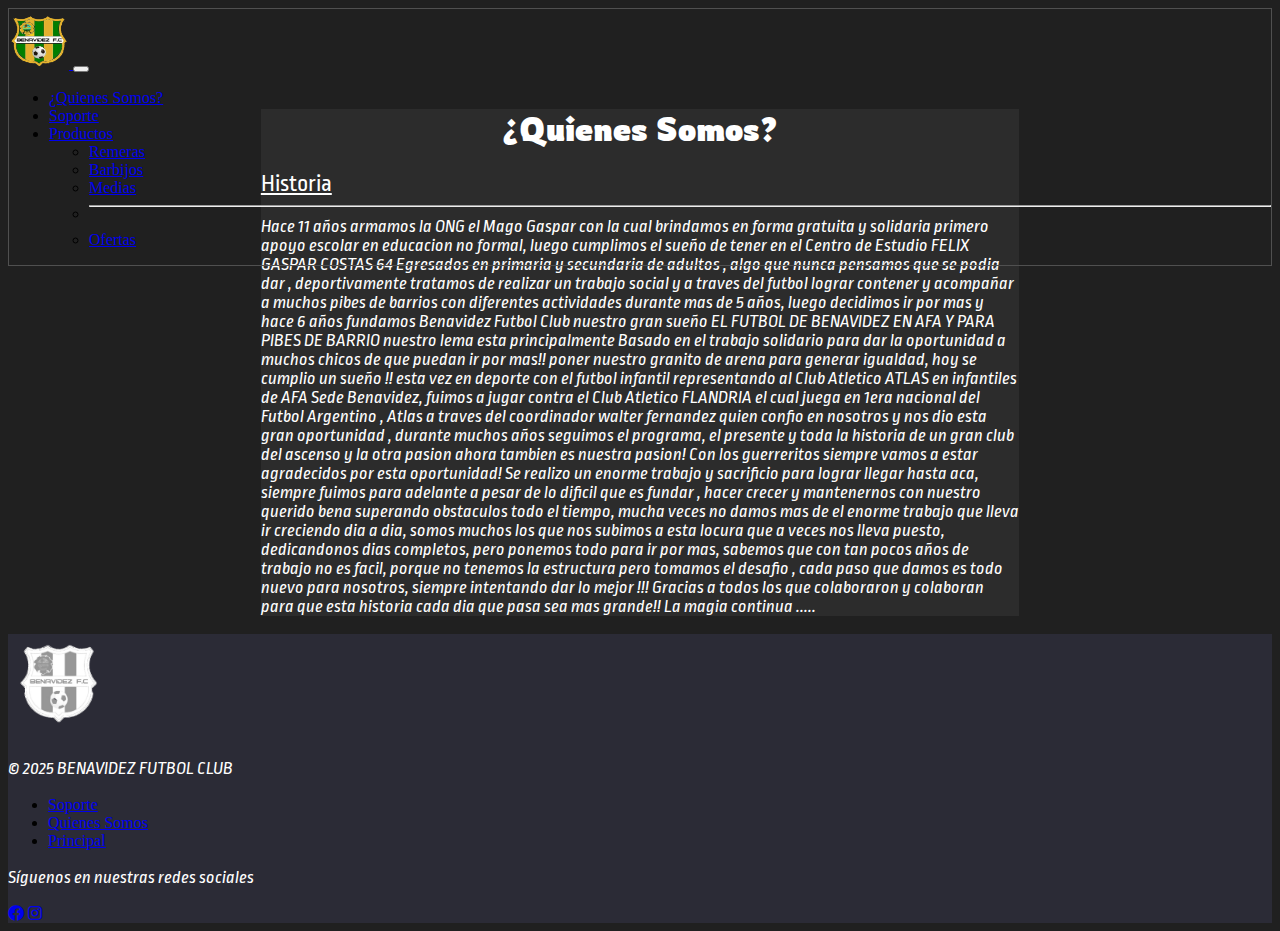
<file: Secciones/quienes somos/html/quienessomos.html>
<!DOCTYPE html>
<html lang="es">

<head>
    <meta charset="UTF-8">
    <meta name="viewport" content="width=device-width, initial-scale=1.0">
    <title>Benavidez FC</title>
    <link rel="shortcut icon" href="/img/logonav.png" type="image/x-icon">
    <link rel="stylesheet" href="/Secciones/quienes somos/css/style.css">
    <link href="https://cdn.jsdelivr.net/npm/bootstrap@5.3.6/dist/css/bootstrap.min.css" rel="stylesheet"
        integrity="sha384-4Q6Gf2aSP4eDXB8Miphtr37CMZZQ5oXLH2yaXMJ2w8e2ZtHTl7GptT4jmndRuHDT" crossorigin="anonymous">
    <script src="https://cdn.jsdelivr.net/npm/bootstrap@5.3.6/dist/js/bootstrap.bundle.min.js"
        integrity="sha384-j1CDi7MgGQ12Z7Qab0qlWQ/Qqz24Gc6BM0thvEMVjHnfYGF0rmFCozFSxQBxwHKO"
        crossorigin="anonymous"></script>
    <link rel="preconnect" href="https://fonts.googleapis.com">
    <link rel="preconnect" href="https://fonts.gstatic.com" crossorigin>
    <link href="https://fonts.googleapis.com/css2?family=Lexend+Deca:wght@100..900&display=swap" rel="stylesheet">
    <link rel="preconnect" href="https://fonts.googleapis.com">
    <link rel="preconnect" href="https://fonts.gstatic.com" crossorigin>
    <link href="https://fonts.googleapis.com/css2?family=Bebas+Neue&display=swap" rel="stylesheet">
    <link rel="stylesheet" href="https://cdnjs.cloudflare.com/ajax/libs/font-awesome/5.15.4/css/all.min.css">
    <link rel="preconnect" href="https://fonts.googleapis.com">
<link rel="preconnect" href="https://fonts.gstatic.com" crossorigin>
<link href="https://fonts.googleapis.com/css2?family=Rowdies:wght@300;400;700&display=swap" rel="stylesheet">
<link rel="preconnect" href="https://fonts.googleapis.com">
<link rel="preconnect" href="https://fonts.gstatic.com" crossorigin>
<link href="https://fonts.googleapis.com/css2?family=Ropa+Sans:ital@0;1&display=swap" rel="stylesheet">
</head>

<body style="background-color: #202020;">
    <div class="parent">
        <div class="div1">
            <header class="navbar navbar-expand-lg bg-body-tertiary" data-bs-theme="dark">
                <div class="container-fluid">
                    <a class="navbar-brand" href="/index.html">
                        <img src="/img/logonav.png" alt="logonav">
                    </a>
                    <button class="navbar-toggler" type="button" data-bs-toggle="collapse"
                        data-bs-target="#navbarSupportedContent" aria-controls="navbarSupportedContent"
                        aria-expanded="false" aria-label="Toggle navigation">
                        <span class="navbar-toggler-icon"></span>
                    </button>
                    <div class="collapse navbar-collapse" id="navbarSupportedContent">
                        <ul class="navbar-nav mx-auto mb-2 mb-lg-0 fs-5">
                            <li class="nav-item">
                                <a class="nav-link active" aria-current="page"
                                    href="/Secciones/quienes somos/html/quienessomos.html">¿Quienes Somos?</a>
                            </li>
                            <li class="nav-item">
                                <a class="nav-link" href="/Secciones/soporte/html/soporte.html">Soporte</a>
                            </li>
                            <li class="nav-item dropdown">
                                <a class="nav-link dropdown-toggle" href="#" role="button" data-bs-toggle="dropdown"
                                    aria-expanded="false">
                                    Productos
                                </a>
                                <ul class="dropdown-menu">
                                    <li><a class="dropdown-item"
                                            href="/Secciones/productos/productoremeras/html/remera.html">Remeras</a>
                                    </li>
                                    <li><a class="dropdown-item"
                                            href="/Secciones/productos/productobarbijo/html/barbijo.html">Barbijos</a>
                                    </li>
                                    <li><a class="dropdown-item"
                                            href="/Secciones/productos/productomedias/html/medias.html">Medias</a></li>
                                    <li>
                                        <hr class="dropdown-divider">
                                    </li>
                                    <li><a class="dropdown-item"
                                            href="/Secciones/productos/productoofertas/html/ofertas.html">Ofertas</a>
                                    </li>
                                </ul>
                            </li>
                        </ul>
                    </div>
                </div>
            </header>
        </div>
        <div class="div2"> </div>
        <div class="div3"> </div>
        <div class="div4"> 
            <main>
                <h1> ¿Quienes Somos?</h1>
                <h2>Historia</h2>
                <p>Hace 11 años armamos la ONG el Mago Gaspar con la cual brindamos en forma gratuita y solidaria primero apoyo escolar en educacion no formal, luego cumplimos el sueño de tener en el Centro de Estudio FELIX GASPAR COSTAS 64 Egresados en primaria y secundaria de adultos  , algo que nunca pensamos que se podia dar , deportivamente tratamos de realizar un trabajo social y a traves del futbol lograr contener y acompañar a muchos pibes de barrios con diferentes actividades durante mas de 5 años, luego decidimos ir por mas y hace 6 años fundamos Benavidez Futbol Club nuestro gran sueño EL FUTBOL DE BENAVIDEZ EN AFA Y PARA PIBES DE BARRIO  nuestro lema esta principalmente Basado en el trabajo solidario para dar la oportunidad a muchos chicos de que puedan ir por mas!! poner nuestro granito de arena para generar igualdad, hoy se cumplio un sueño !! esta vez en deporte con el futbol infantil representando al Club Atletico ATLAS en infantiles de AFA Sede Benavidez, fuimos a jugar contra el Club Atletico FLANDRIA el cual juega en 1era nacional del Futbol Argentino , Atlas a traves del coordinador walter fernandez quien confio en nosotros y nos dio esta gran oportunidad , durante muchos años  seguimos el programa, el presente y toda la historia de un gran club del ascenso y la otra pasion ahora tambien es nuestra pasion!
                    Con los guerreritos siempre vamos a estar agradecidos por esta oportunidad! 
                    Se realizo un enorme trabajo y sacrificio para lograr llegar hasta aca, siempre fuimos para adelante a pesar de lo dificil que es fundar , hacer crecer y mantenernos con nuestro querido bena superando obstaculos todo el tiempo, mucha veces no damos mas de el enorme trabajo que lleva ir creciendo dia a dia, somos muchos los que nos subimos a esta locura que a veces nos lleva puesto, dedicandonos dias completos, pero ponemos todo para ir por mas, sabemos que con tan pocos años de trabajo no es facil, porque no tenemos la estructura pero tomamos el desafio , cada paso que damos es todo nuevo para nosotros, siempre intentando dar lo mejor !!!
                    Gracias a todos los que colaboraron y colaboran para que esta historia cada dia que pasa sea mas grande!!
                    La magia continua .....</p>
            </main>
        </div>
        <div class="div5"> 
            <footer class="footer bg-dark text-white text-center py-4">
                <div class="container">
                <img src="/img/footerlogo.png" alt="Logo BFC Club">
                    <div class="row">
                        <div class="col-md-4">
                            <p>&copy; 2025 BENAVIDEZ FUTBOL CLUB</p>
                        </div>
                        <div class="col-md-4">
                            <ul class="list-unstyled">
                                <li><a href="/Secciones/soporte/html/soporte.html" class="text-white">Soporte</a></li>
                                <li><a href="/Secciones/quienes somos/html/quienessomos.html" class="text-white">Quienes Somos</a></li>
                                <li><a href="/index.html" class="text-white">Principal</a></li>
                            </ul>
                        </div>
                        <div class="col-md-4">
                            <p>Síguenos en nuestras redes sociales</p>
                            <a href="https://www.facebook.com/benavidezfc.benavidezfc" class="text-white me-2"><i class="fab fa-facebook"></i></a>
                            <a href="https://www.instagram.com/benavidezfc/" class="text-white me-2"><i class="fab fa-instagram"></i></a>
                        </div>
                    </div>
                </div>
            </footer>
        </div>
    </div>
</body>

</html>
</file>
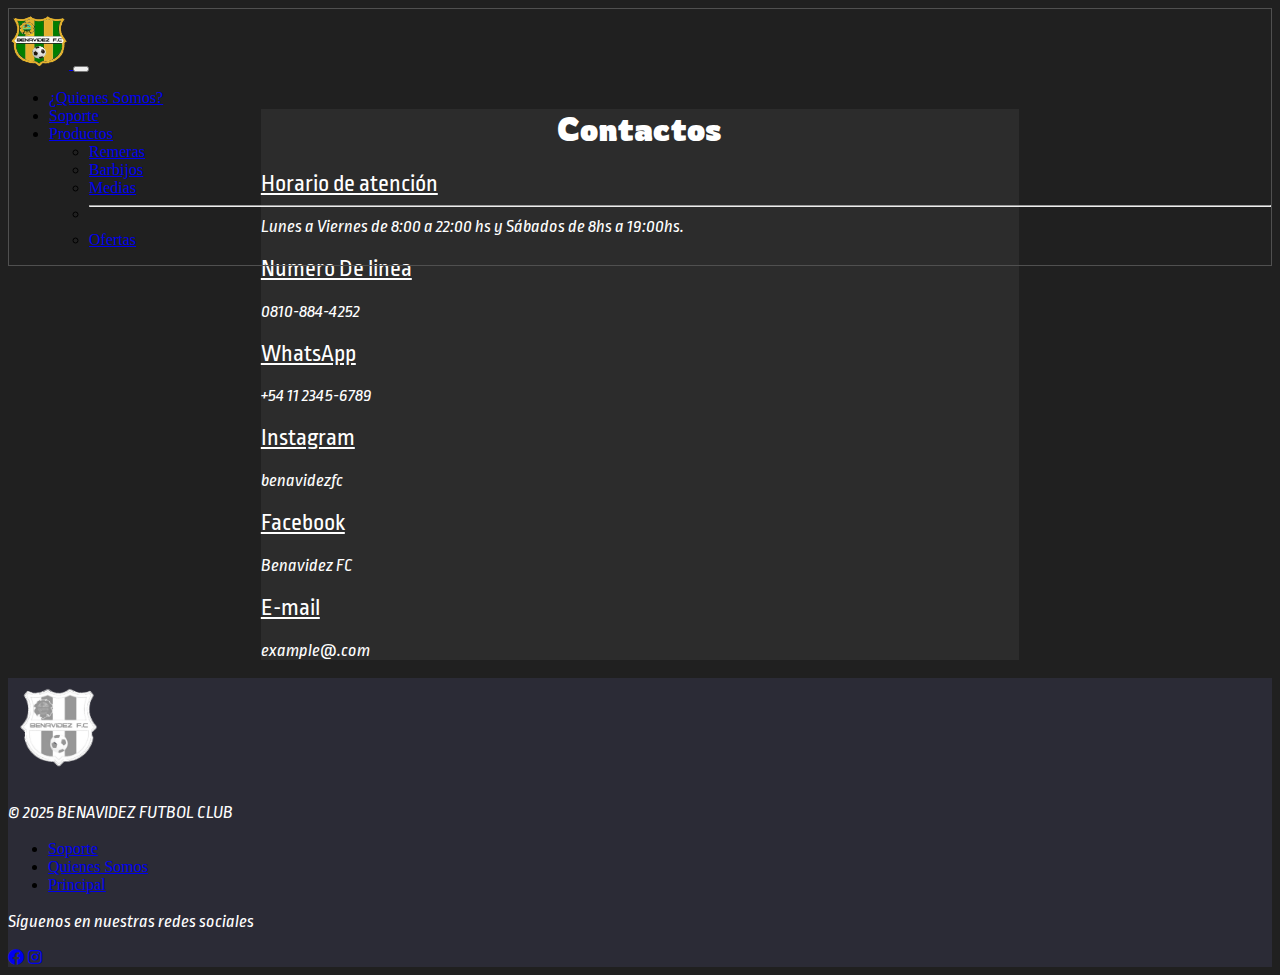
<file: Secciones/soporte/html/soporte.html>
<!DOCTYPE html>
<html lang="es">

<head>
    <meta charset="UTF-8">
    <meta name="viewport" content="width=device-width, initial-scale=1.0">
    <title>Benavidez FC</title>
    <link rel="shortcut icon" href="/img/logonav.png" type="image/x-icon">
    <link rel="stylesheet" href="/Secciones/quienes somos/css/style.css">
    <link href="https://cdn.jsdelivr.net/npm/bootstrap@5.3.6/dist/css/bootstrap.min.css" rel="stylesheet"
        integrity="sha384-4Q6Gf2aSP4eDXB8Miphtr37CMZZQ5oXLH2yaXMJ2w8e2ZtHTl7GptT4jmndRuHDT" crossorigin="anonymous">
    <script src="https://cdn.jsdelivr.net/npm/bootstrap@5.3.6/dist/js/bootstrap.bundle.min.js"
        integrity="sha384-j1CDi7MgGQ12Z7Qab0qlWQ/Qqz24Gc6BM0thvEMVjHnfYGF0rmFCozFSxQBxwHKO"
        crossorigin="anonymous"></script>
    <link rel="preconnect" href="https://fonts.googleapis.com">
    <link rel="preconnect" href="https://fonts.gstatic.com" crossorigin>
    <link href="https://fonts.googleapis.com/css2?family=Lexend+Deca:wght@100..900&display=swap" rel="stylesheet">
    <link rel="preconnect" href="https://fonts.googleapis.com">
    <link rel="preconnect" href="https://fonts.gstatic.com" crossorigin>
    <link href="https://fonts.googleapis.com/css2?family=Bebas+Neue&display=swap" rel="stylesheet">
    <link rel="stylesheet" href="https://cdnjs.cloudflare.com/ajax/libs/font-awesome/5.15.4/css/all.min.css">
    <link rel="preconnect" href="https://fonts.googleapis.com">
<link rel="preconnect" href="https://fonts.gstatic.com" crossorigin>
<link href="https://fonts.googleapis.com/css2?family=Rowdies:wght@300;400;700&display=swap" rel="stylesheet">
<link rel="preconnect" href="https://fonts.googleapis.com">
<link rel="preconnect" href="https://fonts.gstatic.com" crossorigin>
<link href="https://fonts.googleapis.com/css2?family=Ropa+Sans:ital@0;1&display=swap" rel="stylesheet">
</head>

<body style="background-color: #202020;">
    <div class="parent">
        <div class="div1">
            <header class="navbar navbar-expand-lg bg-body-tertiary" data-bs-theme="dark">
                <div class="container-fluid">
                    <a class="navbar-brand" href="/index.html">
                        <img src="/img/logonav.png" alt="logonav">
                    </a>
                    <button class="navbar-toggler" type="button" data-bs-toggle="collapse"
                        data-bs-target="#navbarSupportedContent" aria-controls="navbarSupportedContent"
                        aria-expanded="false" aria-label="Toggle navigation">
                        <span class="navbar-toggler-icon"></span>
                    </button>
                    <div class="collapse navbar-collapse" id="navbarSupportedContent">
                        <ul class="navbar-nav mx-auto mb-2 mb-lg-0 fs-5">
                            <li class="nav-item">
                                <a class="nav-link active" aria-current="page"
                                    href="/Secciones/quienes somos/html/quienessomos.html">¿Quienes Somos?</a>
                            </li>
                            <li class="nav-item">
                                <a class="nav-link" href="/Secciones/soporte/html/soporte.html">Soporte</a>
                            </li>
                            <li class="nav-item dropdown">
                                <a class="nav-link dropdown-toggle" href="#" role="button" data-bs-toggle="dropdown"
                                    aria-expanded="false">
                                    Productos
                                </a>
                                <ul class="dropdown-menu">
                                    <li><a class="dropdown-item"
                                            href="/Secciones/productos/productoremeras/html/remera.html">Remeras</a>
                                    </li>
                                    <li><a class="dropdown-item"
                                            href="/Secciones/productos/productobarbijo/html/barbijo.html">Barbijos</a>
                                    </li>
                                    <li><a class="dropdown-item"
                                            href="/Secciones/productos/productomedias/html/medias.html">Medias</a></li>
                                    <li>
                                        <hr class="dropdown-divider">
                                    </li>
                                    <li><a class="dropdown-item"
                                            href="/Secciones/productos/productoofertas/html/ofertas.html">Ofertas</a>
                                    </li>
                                </ul>
                            </li>
                        </ul>
                    </div>
                </div>
            </header>
        </div>
        <div class="div2"> </div>
        <div class="div3"> </div>
        <div class="div4"> 
            <main>
                <h1> Contactos</h1>
                <h2>Horario de atención</h2>
                <p>Lunes a Viernes de 8:00 a 22:00 hs y Sábados de 8hs a 19:00hs.</p>
                <h2>Numero De  linea </h2>
                <p>0810-884-4252</p>
                <h2>WhatsApp</h2>
                <p>+54 11 2345-6789</p>
                <h2>Instagram</h2>
                <p>benavidezfc</p>
                <h2>Facebook</h2>
                <p>Benavidez FC</p>
                <h2>E-mail</h2>
                <p>example@.com</p>
            </main>
        </div>
        <div class="div5"> 
            <footer class="footer bg-dark text-white text-center py-4">
                <div class="container">
                <img src="/img/footerlogo.png" alt="Logo BFC Club">
                    <div class="row">
                        <div class="col-md-4">
                            <p>&copy; 2025 BENAVIDEZ FUTBOL CLUB</p>
                        </div>
                        <div class="col-md-4">
                            <ul class="list-unstyled">
                                <li><a href="/Secciones/soporte/html/Soporte.html" class="text-white">Soporte</a></li>
                                <li><a href="/Secciones/quienes somos/html/quienessomos.html" class="text-white">Quienes Somos</a></li>
                                <li><a href="/index.html" class="text-white">Principal</a></li>
                            </ul>
                        </div>
                        <div class="col-md-4">
                            <p>Síguenos en nuestras redes sociales</p>
                            <a href="https://www.facebook.com/benavidezfc.benavidezfc" class="text-white me-2"><i class="fab fa-facebook"></i></a>
                            <a href="https://www.instagram.com/benavidezfc/" class="text-white me-2"><i class="fab fa-instagram"></i></a>
                        </div>
                    </div>
                </div>
            </footer>
        </div>
    </div>
</body>

</html>
</file>
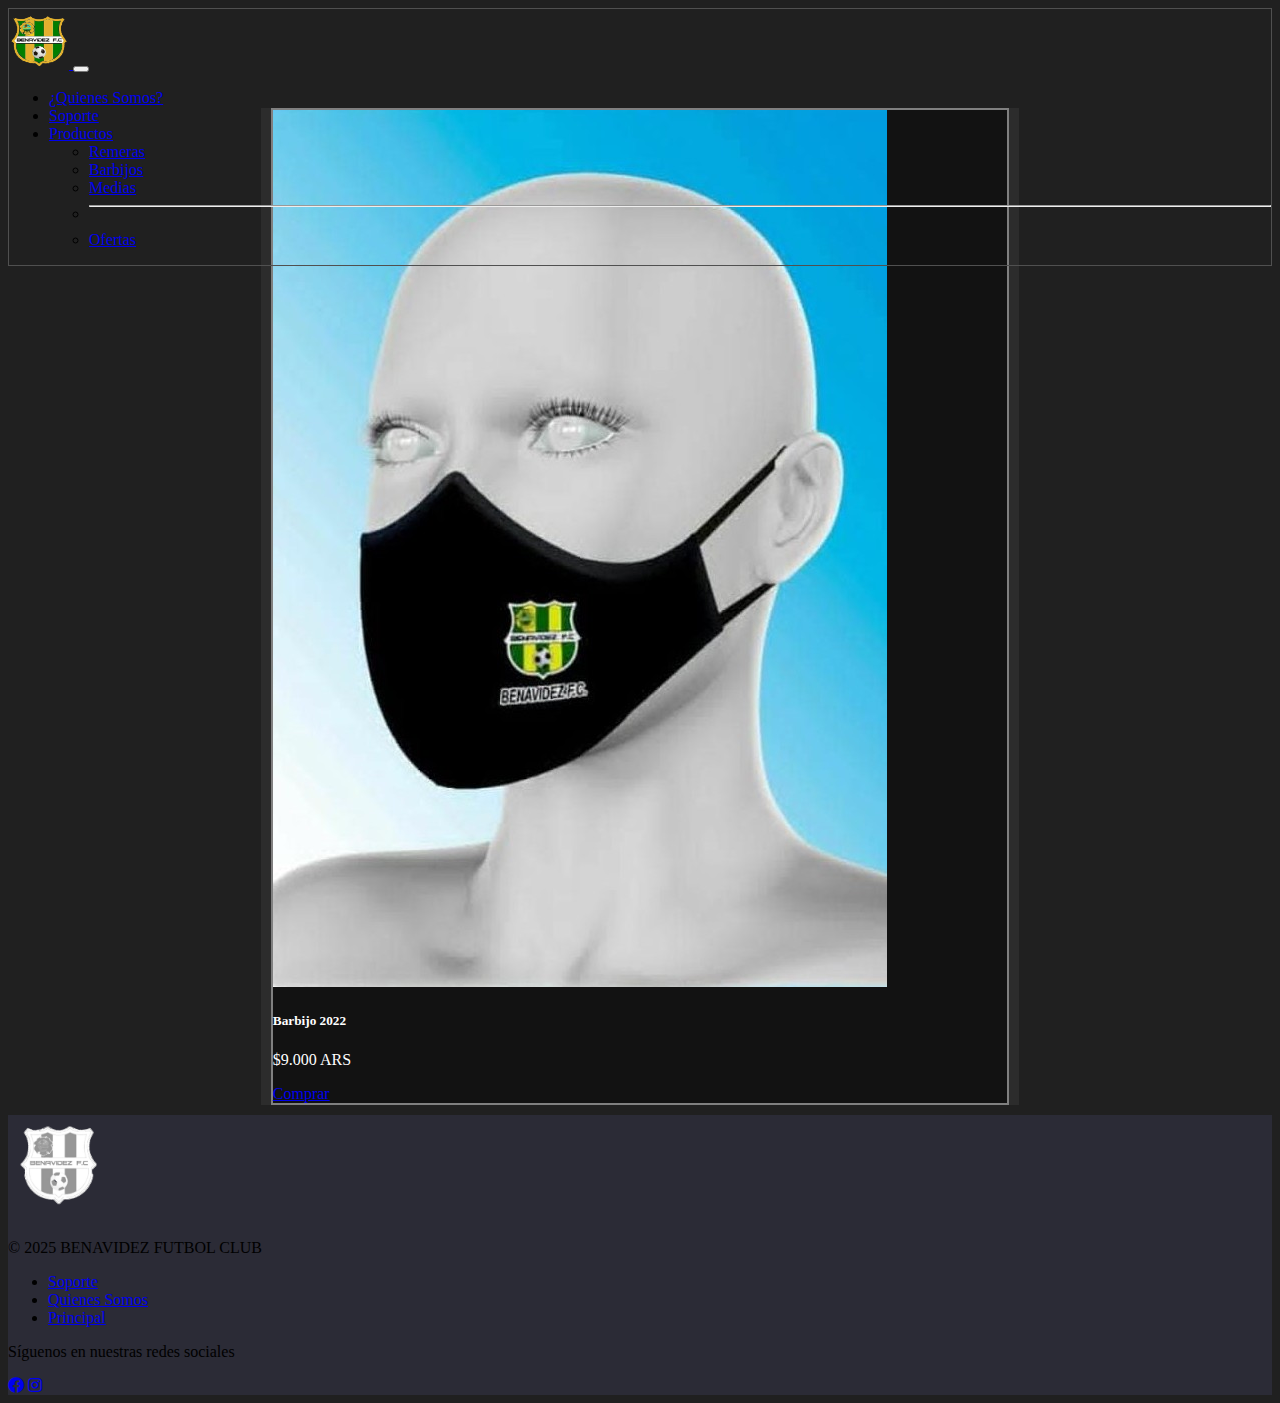
<file: Secciones/productos/productobarbijo/html/barbijo.html>
<!DOCTYPE html>
<html lang="es">

<head>
    <meta charset="UTF-8">
    <meta name="viewport" content="width=device-width, initial-scale=1.0">
    <title>Benavidez FC</title>
    <link rel="shortcut icon" href="/img/logonav.png" type="image/x-icon">
    <link rel="stylesheet" href="/Secciones/productos/productobarbijo/css/style.css">
    <link href="https://cdn.jsdelivr.net/npm/bootstrap@5.3.6/dist/css/bootstrap.min.css" rel="stylesheet"
        integrity="sha384-4Q6Gf2aSP4eDXB8Miphtr37CMZZQ5oXLH2yaXMJ2w8e2ZtHTl7GptT4jmndRuHDT" crossorigin="anonymous">
    <script src="https://cdn.jsdelivr.net/npm/bootstrap@5.3.6/dist/js/bootstrap.bundle.min.js"
        integrity="sha384-j1CDi7MgGQ12Z7Qab0qlWQ/Qqz24Gc6BM0thvEMVjHnfYGF0rmFCozFSxQBxwHKO"
        crossorigin="anonymous"></script>
    <link rel="preconnect" href="https://fonts.googleapis.com">
    <link rel="preconnect" href="https://fonts.gstatic.com" crossorigin>
    <link href="https://fonts.googleapis.com/css2?family=Lexend+Deca:wght@100..900&display=swap" rel="stylesheet">
    <link rel="preconnect" href="https://fonts.googleapis.com">
    <link rel="preconnect" href="https://fonts.gstatic.com" crossorigin>
    <link href="https://fonts.googleapis.com/css2?family=Bebas+Neue&display=swap" rel="stylesheet">
    <link rel="stylesheet" href="https://cdnjs.cloudflare.com/ajax/libs/font-awesome/5.15.4/css/all.min.css">
    <link rel="preconnect" href="https://fonts.googleapis.com">
    <link rel="preconnect" href="https://fonts.gstatic.com" crossorigin>
    <link href="https://fonts.googleapis.com/css2?family=Rowdies:wght@300;400;700&display=swap" rel="stylesheet">
    <link rel="preconnect" href="https://fonts.googleapis.com">
    <link rel="preconnect" href="https://fonts.gstatic.com" crossorigin>
    <link href="https://fonts.googleapis.com/css2?family=Ropa+Sans:ital@0;1&display=swap" rel="stylesheet">
</head>

<body style="background-color: #202020;">
    <div class="parent">
        <div class="div1">
            <header class="navbar navbar-expand-lg bg-body-tertiary" data-bs-theme="dark">
                <div class="container-fluid">
                    <a class="navbar-brand" href="/index.html">
                        <img src="/img/logonav.png" alt="logonav">
                    </a>
                    <button class="navbar-toggler" type="button" data-bs-toggle="collapse"
                        data-bs-target="#navbarSupportedContent" aria-controls="navbarSupportedContent"
                        aria-expanded="false" aria-label="Toggle navigation">
                        <span class="navbar-toggler-icon"></span>
                    </button>
                    <div class="collapse navbar-collapse" id="navbarSupportedContent">
                        <ul class="navbar-nav mx-auto mb-2 mb-lg-0 fs-5">
                            <li class="nav-item">
                                <a class="nav-link active" aria-current="page"
                                    href="/Secciones/quienes somos/html/quienessomos.html">¿Quienes Somos?</a>
                            </li>
                            <li class="nav-item">
                                <a class="nav-link" href="/Secciones/soporte/html/soporte.html">Soporte</a>
                            </li>
                            <li class="nav-item dropdown">
                                <a class="nav-link dropdown-toggle" href="#" role="button" data-bs-toggle="dropdown"
                                    aria-expanded="false">
                                    Productos
                                </a>
                                <ul class="dropdown-menu">
                                    <li><a class="dropdown-item"
                                            href="/Secciones/productos/productoremeras/html/remera.html">Remeras</a>
                                    </li>
                                    <li><a class="dropdown-item"
                                            href="/Secciones/productos/productobarbijo/html/barbijo.html">Barbijos</a>
                                    </li>
                                    <li><a class="dropdown-item"
                                            href="/Secciones/productos/productomedias/html/medias.html">Medias</a></li>
                                    <li>
                                        <hr class="dropdown-divider">
                                    </li>
                                    <li><a class="dropdown-item"
                                            href="/Secciones/productos/productoofertas/html/ofertas.html">Ofertas</a>
                                    </li>
                                </ul>
                            </li>
                        </ul>
                    </div>
                </div>
            </header>
        </div>
        <div class="div2"> </div>
        <div class="div3"> </div>
        <div class="div4">
            <main class="container py-5">
                <div class="row row-cols-1 row-cols-md-2 row-cols-lg-2 g-4 justify-content-center">
                    <div class="col">
                        <div class="card bg-dark text-white h-100">
                            <img src="/Secciones/productos/productobarbijo/img/barbijo.jpg"  class="card-img-top"
                                alt="Remera Primera">
                            <div class="card-body">
                                <h5 class="card-title">Barbijo 2022</h5>
                                <p class="card-text">$9.000 ARS</p>
                                <a href="#" class="btn btn-primary">Comprar</a>
                            </div>
                        </div>
                    </div>
                </div>
            </main>


        </div>
        <div class="div5">
            <footer class="footer bg-dark text-white text-center py-4">
                <div class="container">
                    <img src="/img/footerlogo.png" alt="Logo BFC Club">
                    <div class="row">
                        <div class="col-md-4">
                            <p>&copy; 2025 BENAVIDEZ FUTBOL CLUB</p>
                        </div>
                        <div class="col-md-4">
                            <ul class="list-unstyled">
                                <li><a href="/Secciones/soporte/html/soporte.html" class="text-white">Soporte</a></li>
                                <li><a href="/Secciones/quienes somos/html/quienessomos.html" class="text-white">Quienes
                                        Somos</a></li>
                                <li><a href="/index.html" class="text-white">Principal</a></li>
                            </ul>
                        </div>
                        <div class="col-md-4">
                            <p>Síguenos en nuestras redes sociales</p>
                            <a href="https://www.facebook.com/benavidezfc.benavidezfc" class="text-white me-2"><i
                                    class="fab fa-facebook"></i></a>
                            <a href="https://www.instagram.com/benavidezfc/" class="text-white me-2"><i
                                    class="fab fa-instagram"></i></a>
                        </div>
                    </div>
                </div>
            </footer>
        </div>
    </div>
</body>

</html>
</file>
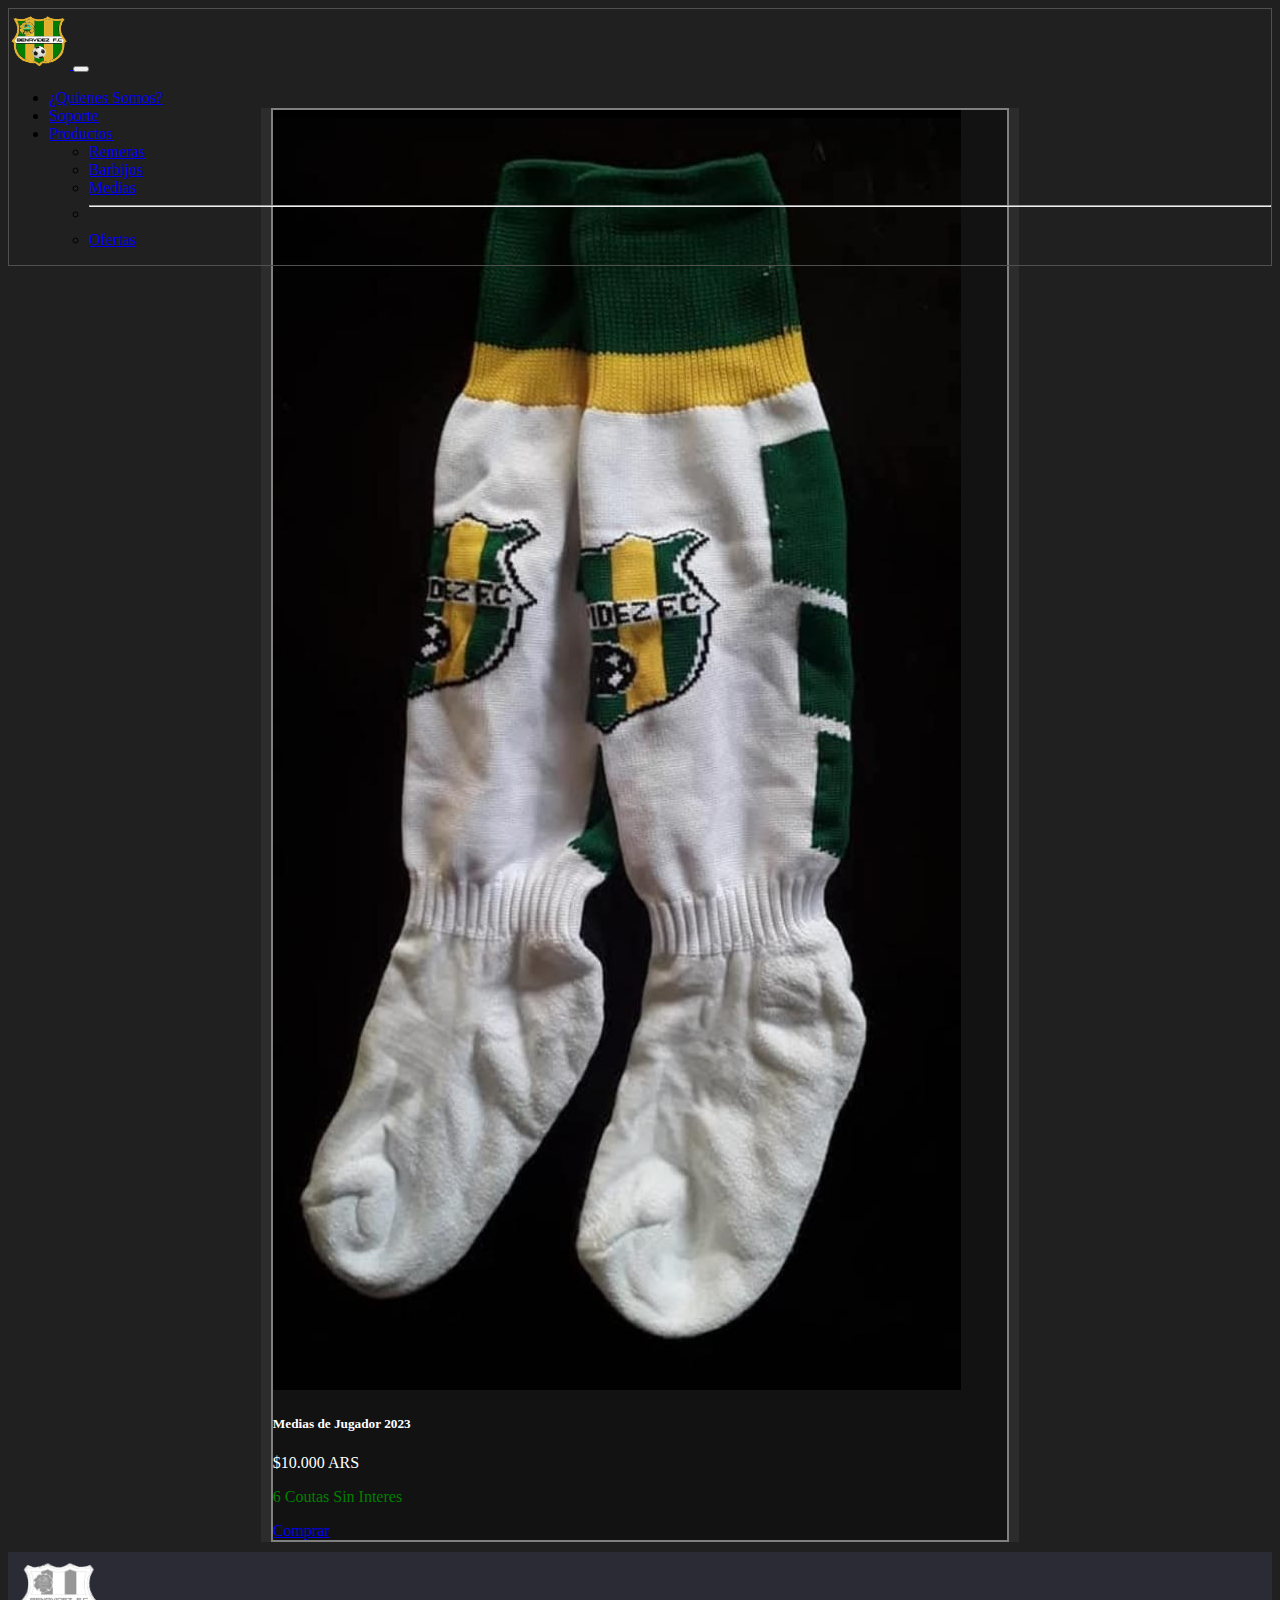
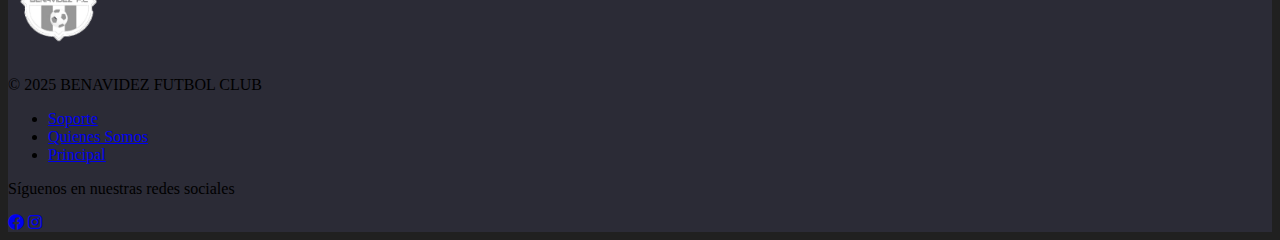
<file: Secciones/productos/productomedias/html/medias.html>
<!DOCTYPE html>
<html lang="es">

<head>
    <meta charset="UTF-8">
    <meta name="viewport" content="width=device-width, initial-scale=1.0">
    <title>Benavidez FC</title>
    <link rel="shortcut icon" href="/img/logonav.png" type="image/x-icon">
    <link rel="stylesheet" href="/Secciones/productos/productomedias/css/style.css">
    <link href="https://cdn.jsdelivr.net/npm/bootstrap@5.3.6/dist/css/bootstrap.min.css" rel="stylesheet"
        integrity="sha384-4Q6Gf2aSP4eDXB8Miphtr37CMZZQ5oXLH2yaXMJ2w8e2ZtHTl7GptT4jmndRuHDT" crossorigin="anonymous">
    <script src="https://cdn.jsdelivr.net/npm/bootstrap@5.3.6/dist/js/bootstrap.bundle.min.js"
        integrity="sha384-j1CDi7MgGQ12Z7Qab0qlWQ/Qqz24Gc6BM0thvEMVjHnfYGF0rmFCozFSxQBxwHKO"
        crossorigin="anonymous"></script>
    <link rel="preconnect" href="https://fonts.googleapis.com">
    <link rel="preconnect" href="https://fonts.gstatic.com" crossorigin>
    <link href="https://fonts.googleapis.com/css2?family=Lexend+Deca:wght@100..900&display=swap" rel="stylesheet">
    <link rel="preconnect" href="https://fonts.googleapis.com">
    <link rel="preconnect" href="https://fonts.gstatic.com" crossorigin>
    <link href="https://fonts.googleapis.com/css2?family=Bebas+Neue&display=swap" rel="stylesheet">
    <link rel="stylesheet" href="https://cdnjs.cloudflare.com/ajax/libs/font-awesome/5.15.4/css/all.min.css">
    <link rel="preconnect" href="https://fonts.googleapis.com">
    <link rel="preconnect" href="https://fonts.gstatic.com" crossorigin>
    <link href="https://fonts.googleapis.com/css2?family=Rowdies:wght@300;400;700&display=swap" rel="stylesheet">
    <link rel="preconnect" href="https://fonts.googleapis.com">
    <link rel="preconnect" href="https://fonts.gstatic.com" crossorigin>
    <link href="https://fonts.googleapis.com/css2?family=Ropa+Sans:ital@0;1&display=swap" rel="stylesheet">
</head>

<body style="background-color: #202020;">
    <div class="parent">
        <div class="div1">
            <header class="navbar navbar-expand-lg bg-body-tertiary" data-bs-theme="dark">
                <div class="container-fluid">
                    <a class="navbar-brand" href="/index.html">
                        <img src="/img/logonav.png" alt="logonav">
                    </a>
                    <button class="navbar-toggler" type="button" data-bs-toggle="collapse"
                        data-bs-target="#navbarSupportedContent" aria-controls="navbarSupportedContent"
                        aria-expanded="false" aria-label="Toggle navigation">
                        <span class="navbar-toggler-icon"></span>
                    </button>
                    <div class="collapse navbar-collapse" id="navbarSupportedContent">
                        <ul class="navbar-nav mx-auto mb-2 mb-lg-0 fs-5">
                            <li class="nav-item">
                                <a class="nav-link active" aria-current="page"
                                    href="/Secciones/quienes somos/html/quienessomos.html">¿Quienes Somos?</a>
                            </li>
                            <li class="nav-item">
                                <a class="nav-link" href="/Secciones/soporte/html/soporte.html">Soporte</a>
                            </li>
                            <li class="nav-item dropdown">
                                <a class="nav-link dropdown-toggle" href="#" role="button" data-bs-toggle="dropdown"
                                    aria-expanded="false">
                                    Productos
                                </a>
                                <ul class="dropdown-menu">
                                    <li><a class="dropdown-item"
                                            href="/Secciones/productos/productoremeras/html/remera.html">Remeras</a>
                                    </li>
                                    <li><a class="dropdown-item"
                                            href="/Secciones/productos/productobarbijo/html/barbijo.html">Barbijos</a>
                                    </li>
                                    <li><a class="dropdown-item"
                                            href="/Secciones/productos/productomedias/html/medias.html">Medias</a></li>
                                    <li>
                                        <hr class="dropdown-divider">
                                    </li>
                                    <li><a class="dropdown-item"
                                            href="/Secciones/productos/productoofertas/html/ofertas.html">Ofertas</a>
                                    </li>
                                </ul>
                            </li>
                        </ul>
                    </div>
                </div>
            </header>
        </div>
        <div class="div2"> </div>
        <div class="div3"> </div>
        <div class="div4">
            <main class="container py-5">
                <div class="row row-cols-1 row-cols-md-2 row-cols-lg-2 g-4 justify-content-center">
                    <div class="col">
                        <div class="card bg-dark text-white h-100">
                            <img src="/Secciones/productos/productoofertas/img/oferta4.jpg"  class="card-img-top"
                                alt="Remera Primera">
                            <div class="card-body">
                                <h5 class="card-title">Medias de Jugador 2023</h5>
                                <p class="card-text">$10.000 ARS</p>
                                <p id="csininteres">6 Coutas Sin Interes</p>
                                <a href="#" class="btn btn-primary">Comprar</a>
                            </div>
                        </div>
                    </div>
                </div>
            </main>


        </div>
        <div class="div5">
            <footer class="footer bg-dark text-white text-center py-4">
                <div class="container">
                    <img src="/img/footerlogo.png" alt="Logo BFC Club">
                    <div class="row">
                        <div class="col-md-4">
                            <p>&copy; 2025 BENAVIDEZ FUTBOL CLUB</p>
                        </div>
                        <div class="col-md-4">
                            <ul class="list-unstyled">
                                <li><a href="/Secciones/soporte/html/soporte.html" class="text-white">Soporte</a></li>
                                <li><a href="/Secciones/quienes somos/html/quienessomos.html" class="text-white">Quienes
                                        Somos</a></li>
                                <li><a href="/index.html" class="text-white">Principal</a></li>
                            </ul>
                        </div>
                        <div class="col-md-4">
                            <p>Síguenos en nuestras redes sociales</p>
                            <a href="https://www.facebook.com/benavidezfc.benavidezfc" class="text-white me-2"><i
                                    class="fab fa-facebook"></i></a>
                            <a href="https://www.instagram.com/benavidezfc/" class="text-white me-2"><i
                                    class="fab fa-instagram"></i></a>
                        </div>
                    </div>
                </div>
            </footer>
        </div>
    </div>
</body>

</html>
</file>
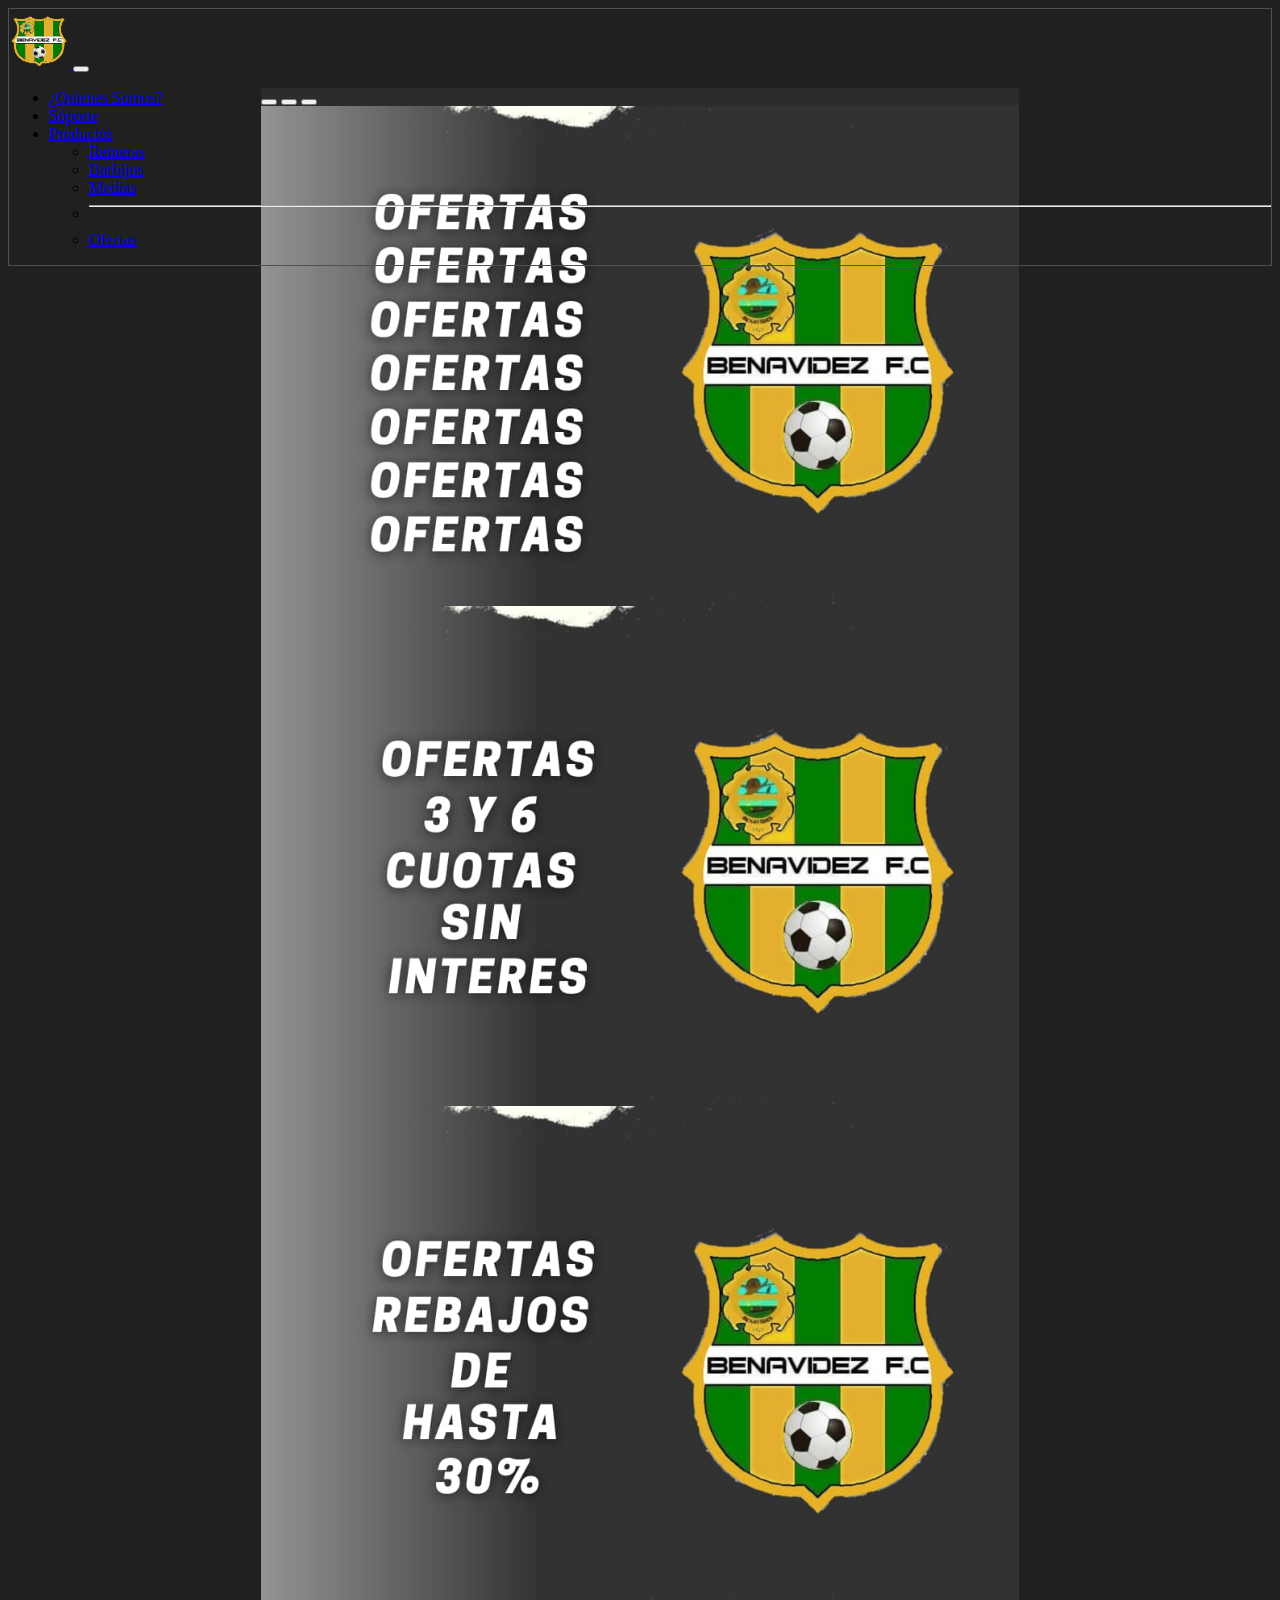
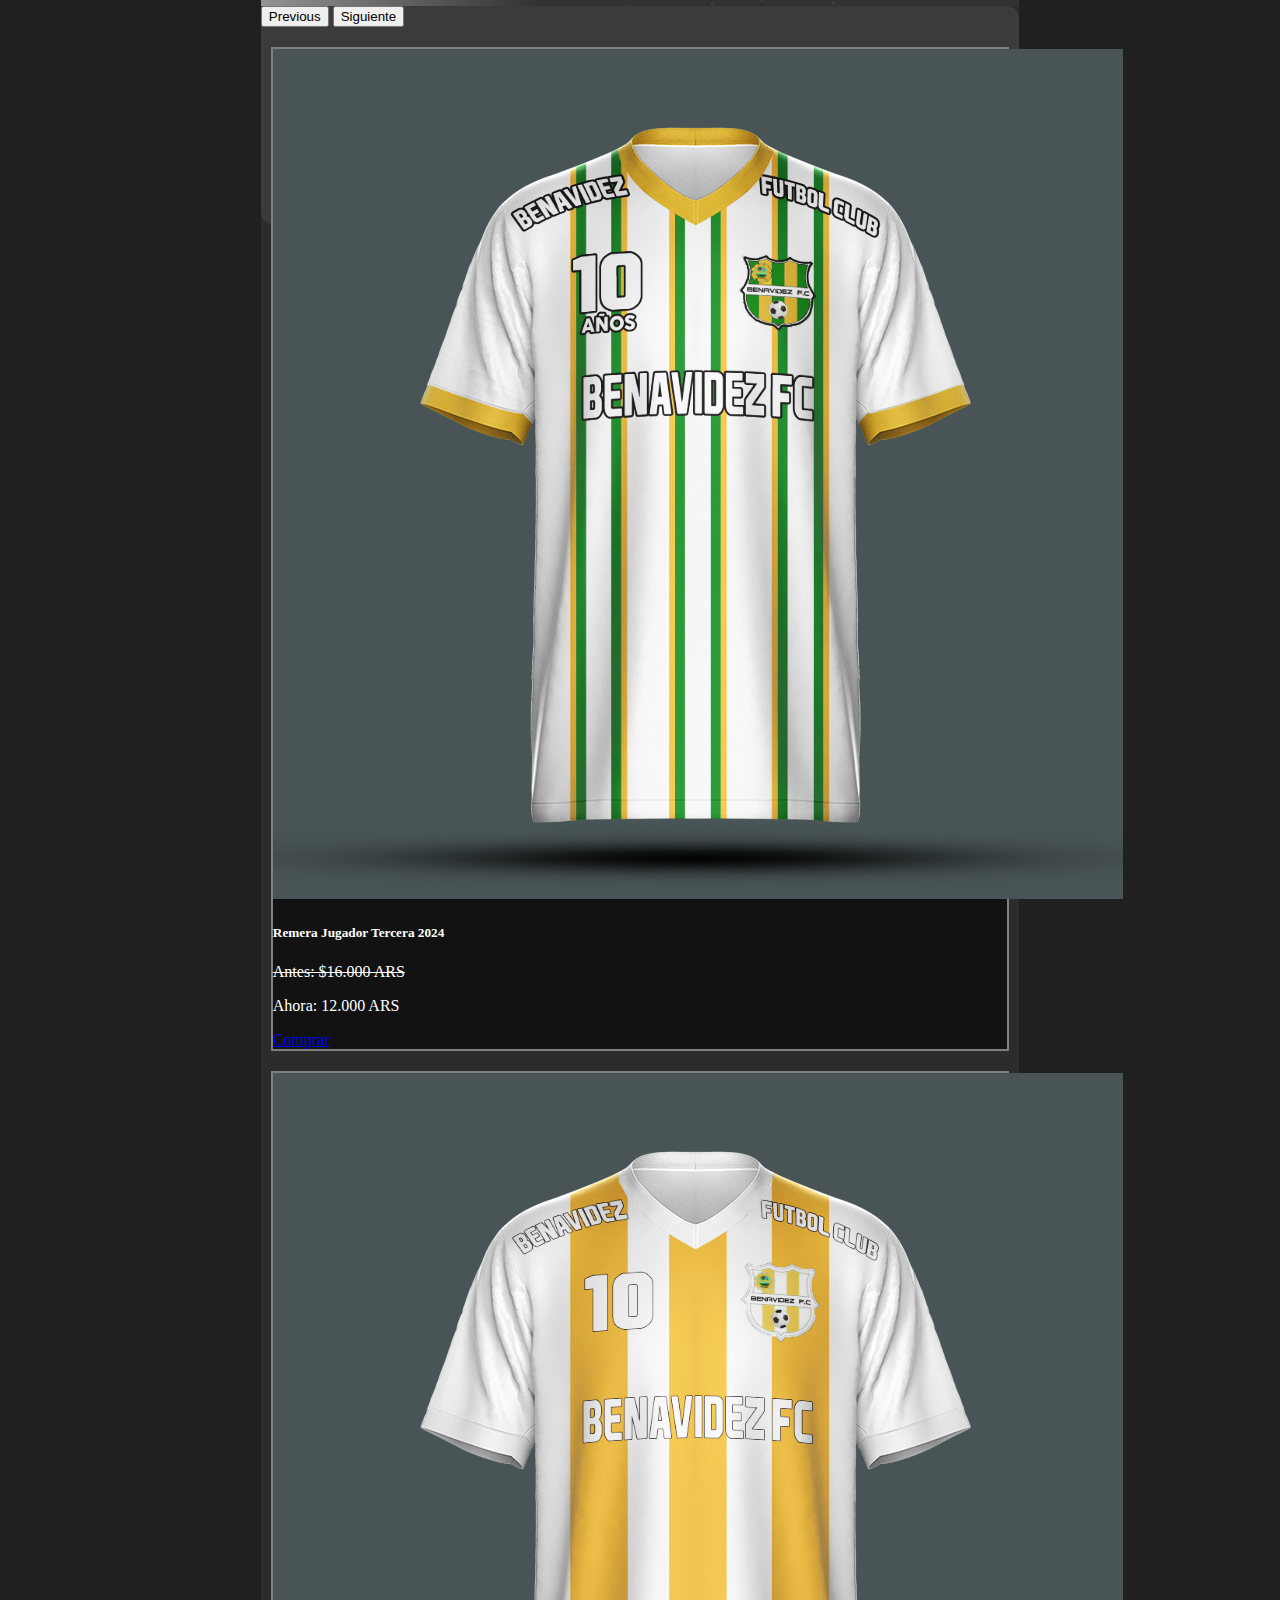
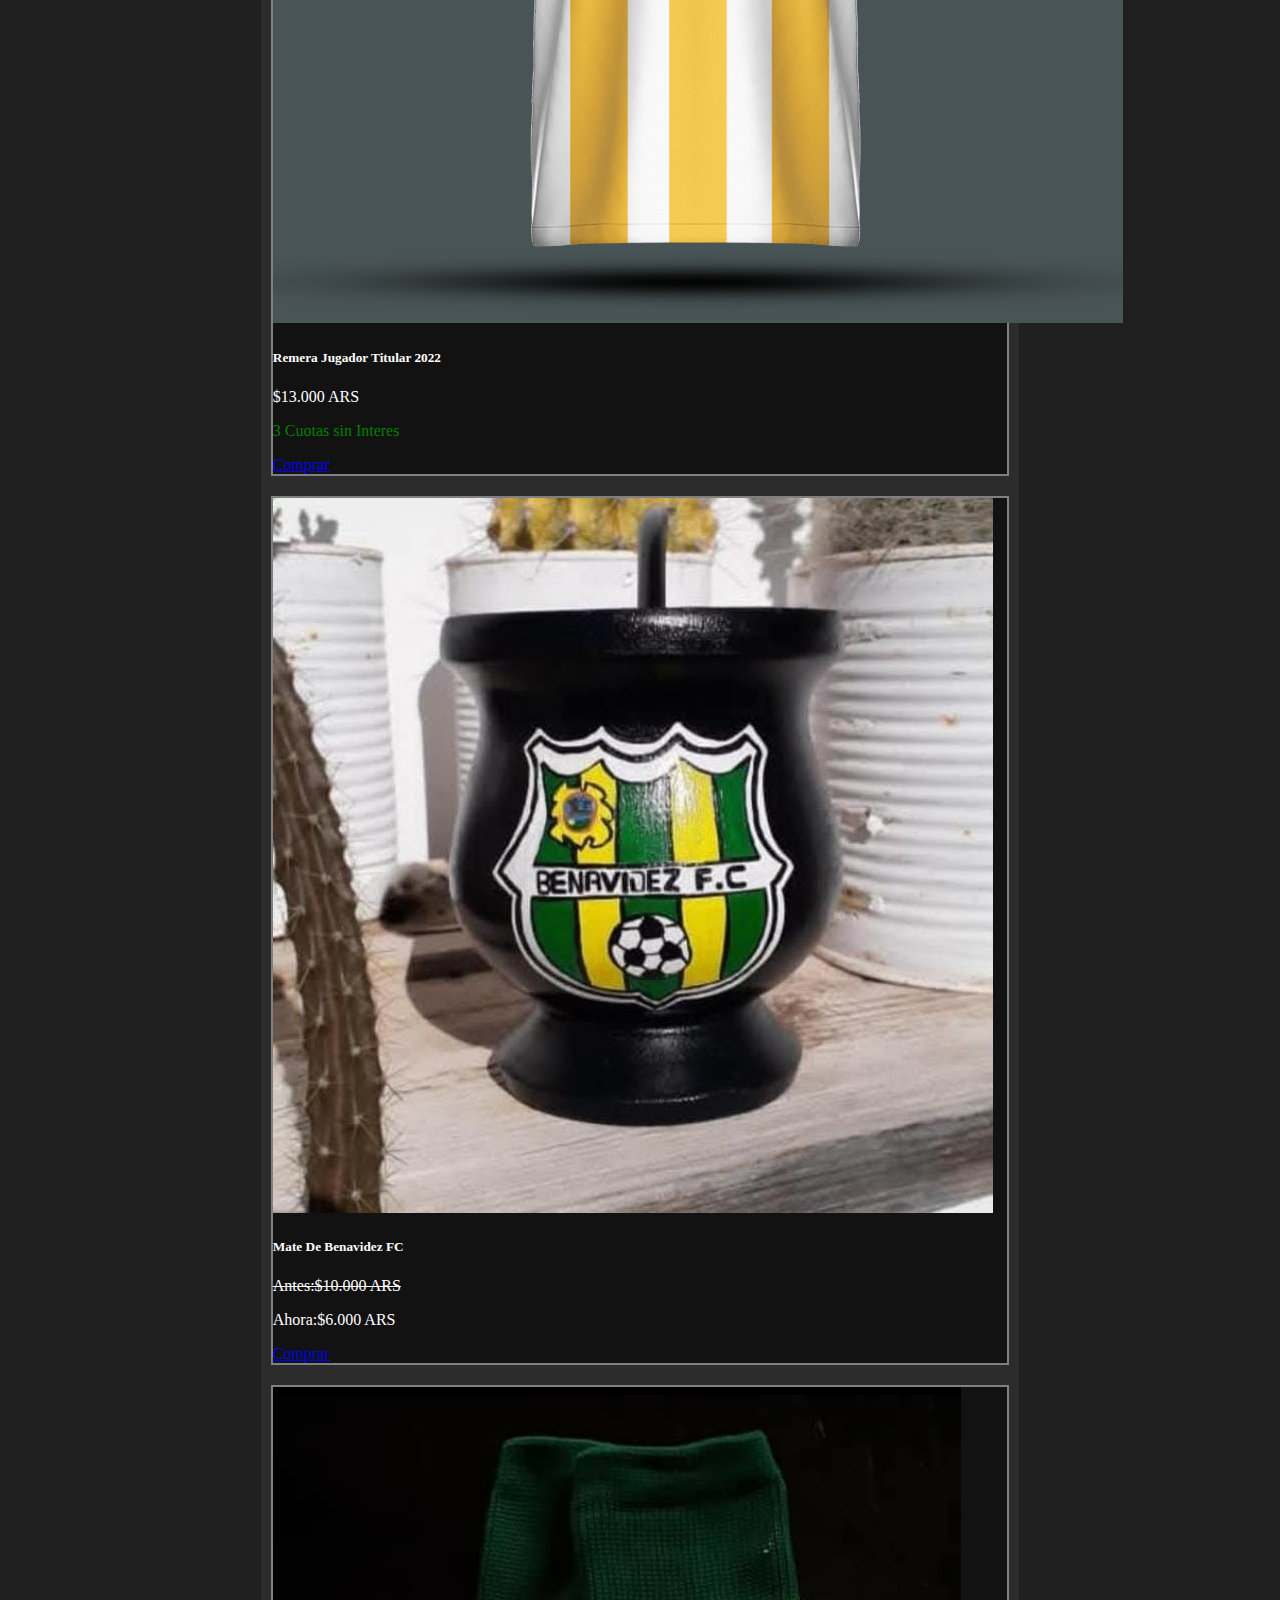
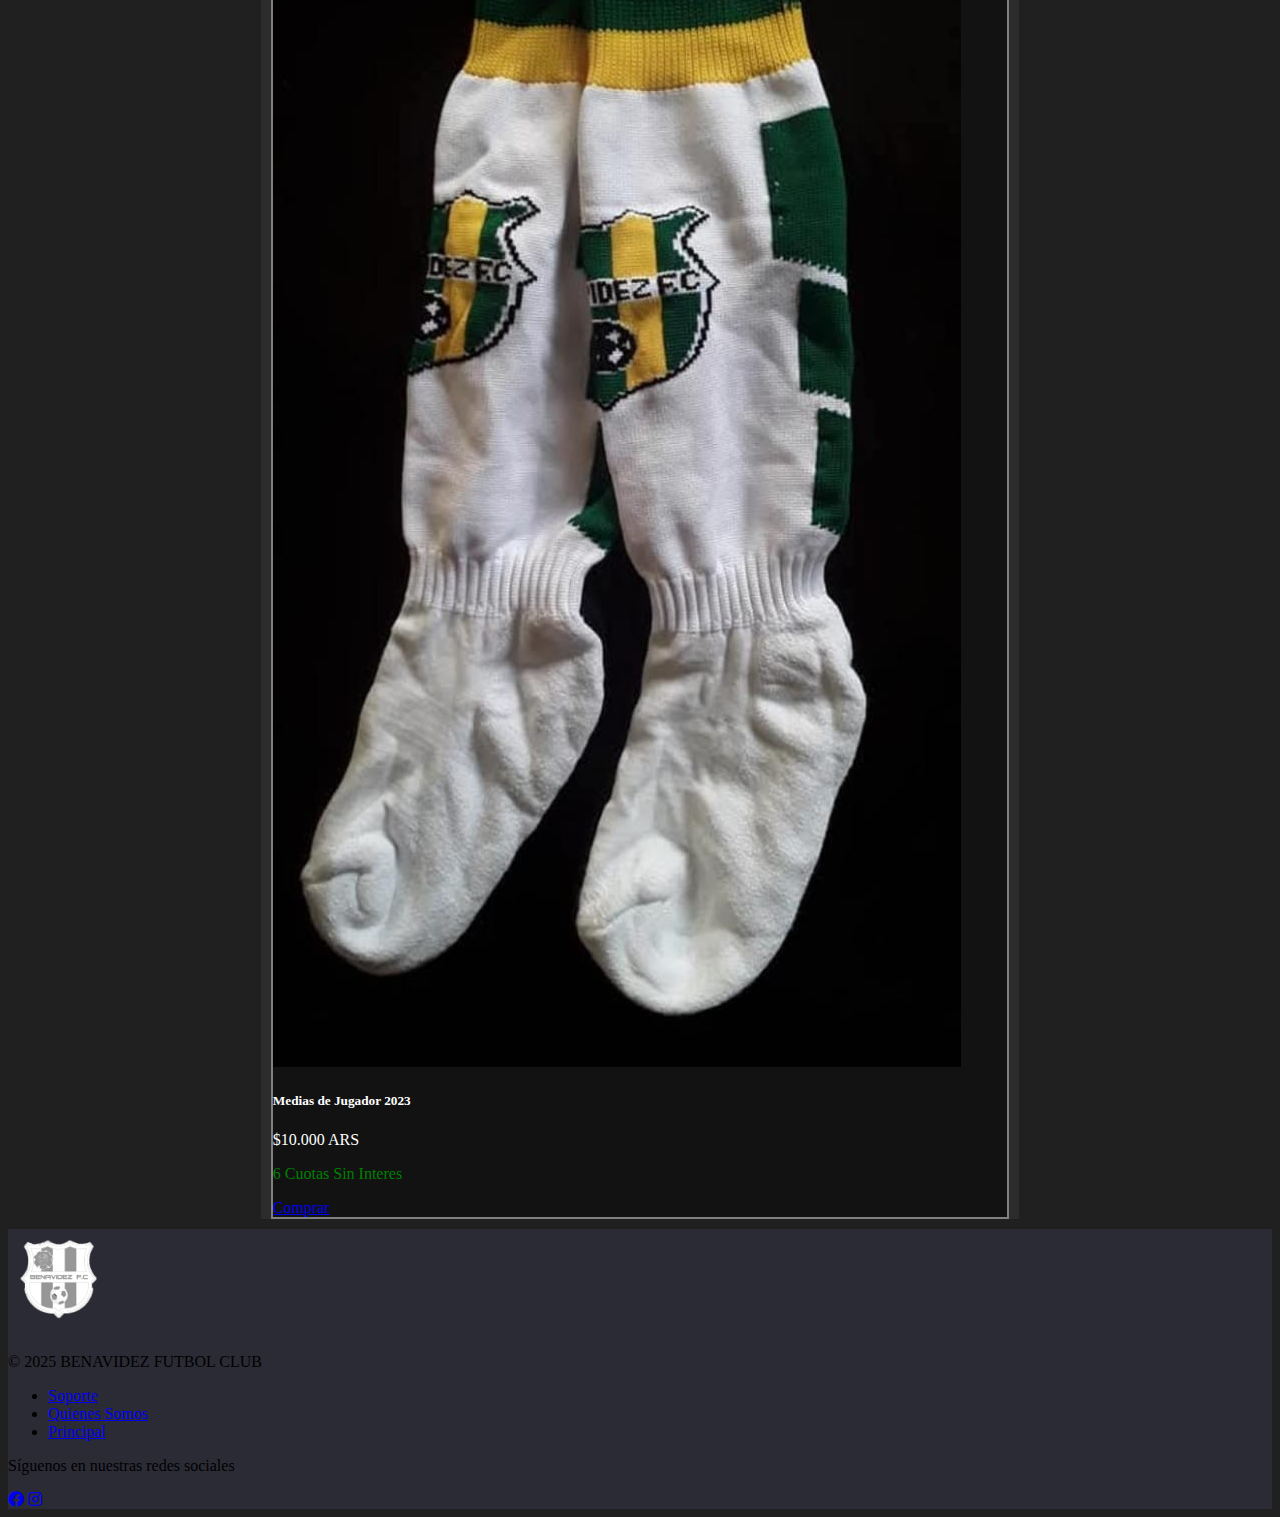
<file: Secciones/productos/productoofertas/html/ofertas.html>
<!DOCTYPE html>
<html lang="es">

<head>
    <meta charset="UTF-8">
    <meta name="viewport" content="width=device-width, initial-scale=1.0">
    <title>Benavidez FC</title>
    <link rel="shortcut icon" href="/img/logonav.png" type="image/x-icon">
    <link rel="stylesheet" href="/Secciones/productos/productoofertas/css/style.css">
    <link href="https://cdn.jsdelivr.net/npm/bootstrap@5.3.6/dist/css/bootstrap.min.css" rel="stylesheet"
        integrity="sha384-4Q6Gf2aSP4eDXB8Miphtr37CMZZQ5oXLH2yaXMJ2w8e2ZtHTl7GptT4jmndRuHDT" crossorigin="anonymous">
    <script src="https://cdn.jsdelivr.net/npm/bootstrap@5.3.6/dist/js/bootstrap.bundle.min.js"
        integrity="sha384-j1CDi7MgGQ12Z7Qab0qlWQ/Qqz24Gc6BM0thvEMVjHnfYGF0rmFCozFSxQBxwHKO"
        crossorigin="anonymous"></script>
    <link rel="preconnect" href="https://fonts.googleapis.com">
    <link rel="preconnect" href="https://fonts.gstatic.com" crossorigin>
    <link href="https://fonts.googleapis.com/css2?family=Lexend+Deca:wght@100..900&display=swap" rel="stylesheet">
    <link rel="preconnect" href="https://fonts.googleapis.com">
    <link rel="preconnect" href="https://fonts.gstatic.com" crossorigin>
    <link href="https://fonts.googleapis.com/css2?family=Bebas+Neue&display=swap" rel="stylesheet">
    <link rel="stylesheet" href="https://cdnjs.cloudflare.com/ajax/libs/font-awesome/5.15.4/css/all.min.css">
    <link rel="preconnect" href="https://fonts.googleapis.com">
    <link rel="preconnect" href="https://fonts.gstatic.com" crossorigin>
    <link href="https://fonts.googleapis.com/css2?family=Rowdies:wght@300;400;700&display=swap" rel="stylesheet">
    <link rel="preconnect" href="https://fonts.googleapis.com">
    <link rel="preconnect" href="https://fonts.gstatic.com" crossorigin>
    <link href="https://fonts.googleapis.com/css2?family=Ropa+Sans:ital@0;1&display=swap" rel="stylesheet">
</head>

<body style="background-color: #202020;">
    <div class="parent">
        <div class="div1">
            <header class="navbar navbar-expand-lg bg-body-tertiary" data-bs-theme="dark">
                <div class="container-fluid">
                    <a class="navbar-brand" href="/index.html">
                        <img src="/img/logonav.png" alt="logonav">
                    </a>
                    <button class="navbar-toggler" type="button" data-bs-toggle="collapse"
                        data-bs-target="#navbarSupportedContent" aria-controls="navbarSupportedContent"
                        aria-expanded="false" aria-label="Toggle navigation">
                        <span class="navbar-toggler-icon"></span>
                    </button>
                    <div class="collapse navbar-collapse" id="navbarSupportedContent">
                        <ul class="navbar-nav mx-auto mb-2 mb-lg-0 fs-5">
                            <li class="nav-item">
                                <a class="nav-link active" aria-current="page"
                                    href="/Secciones/quienes somos/html/quienessomos.html">¿Quienes Somos?</a>
                            </li>
                            <li class="nav-item">
                                <a class="nav-link" href="/Secciones/soporte/html/soporte.html">Soporte</a>
                            </li>
                            <li class="nav-item dropdown">
                                <a class="nav-link dropdown-toggle" href="#" role="button" data-bs-toggle="dropdown"
                                    aria-expanded="false">
                                    Productos
                                </a>
                                <ul class="dropdown-menu">
                                    <li><a class="dropdown-item"
                                            href="/Secciones/productos/productoremeras/html/remera.html">Remeras</a>
                                    </li>
                                    <li><a class="dropdown-item"
                                            href="/Secciones/productos/productobarbijo/html/barbijo.html">Barbijos</a>
                                    </li>
                                    <li><a class="dropdown-item"
                                            href="/Secciones/productos/productomedias/html/medias.html">Medias</a></li>
                                    <li>
                                        <hr class="dropdown-divider">
                                    </li>
                                    <li><a class="dropdown-item"
                                            href="/Secciones/productos/productoofertas/html/ofertas.html">Ofertas</a>
                                    </li>
                                </ul>
                            </li>
                        </ul>
                    </div>
                </div>
            </header>
        </div>
        <div class="div2"> </div>
        <div class="div3"> </div>
        <div class="div4">
            <main class="container py-5">
                <section>
                    <div id="carouselExampleCaptions" class="carousel slide">
                        <div class="carousel-indicators">
                            <button type="button" data-bs-target="#carouselExampleCaptions" data-bs-slide-to="0"
                                class="active" aria-current="true" aria-label="Slide 1"></button>
                            <button type="button" data-bs-target="#carouselExampleCaptions" data-bs-slide-to="1"
                                aria-label="Slide 2"></button>
                            <button type="button" data-bs-target="#carouselExampleCaptions" data-bs-slide-to="2"
                                aria-label="Slide 3"></button>
                        </div>
                        <div class="carousel-inner">
                            <div class="carousel-item active">
                                <img src="/Secciones/productos/productoofertas/img/1.jpeg" class="d-block w-100" alt="ChicosYFutbol">
                                <div class="carousel-caption d-none d-md-block slidecar">
                                    <h5>Super Ofertas</h5>
                                    <p>Ofertas en Variedad De Productos</p>
                                </div>
                            </div>
                            <div class="carousel-item">
                                <img src="/Secciones/productos/productoofertas/img/2.jpeg" class="d-block w-100" alt="RemeraBFC">
                                <div class="carousel-caption d-none d-md-block slidecar">
                                    <h5>Cuotas sin Interes</h5>
                                    <p>3 Y 6 Sin Interes</p>
                                </div>
                            </div>
                            <div class="carousel-item">
                                <img src="/Secciones/productos/productoofertas/img/3.jpeg" class="d-block w-100" alt="Primera Y Reserva">
                                <div class="carousel-caption d-none d-md-block slidecar">
                                    <h5>Rebajas</h5>
                                    <p>Hasta de 30%</p>
                                </div>
                            </div>
                        </div>
                        <button class="carousel-control-prev" type="button" data-bs-target="#carouselExampleCaptions"
                            data-bs-slide="prev">
                            <span class="carousel-control-prev-icon" aria-hidden="true"></span>
                            <span class="visually-hidden">Previous</span>
                        </button>
                        <button class="carousel-control-next" type="button" data-bs-target="#carouselExampleCaptions"
                            data-bs-slide="next">
                            <span class="carousel-control-next-icon" aria-hidden="true"></span>
                            <span class="visually-hidden">Siguiente</span>
                        </button>
                    </div>
                </section>
                <section>
                    <div class="row row-cols-1 row-cols-md-2 row-cols-lg-2 g-4 justify-content-center">
                        <div class="col">
                            <div class="card bg-dark text-white h-100">
                                <img src="/Secciones/productos/productoofertas/img/oferta1.png" class="card-img-top"
                                    alt="RemeraBena">
                                <div class="card-body">
                                    <h5 class="card-title">Remera Jugador Tercera 2024</h5>
                                    <p id="tachado" class="card-text">Antes: $16.000 ARS</p>
                                    <p>Ahora: 12.000 ARS</p>
                                    <a href="#" class="btn btn-primary">Comprar</a>
                                </div>
                            </div>
                        </div>

                        <div class="col">
                            <div class="card bg-dark text-white h-100">
                                <img src="/Secciones/productos/productoofertas/img/oferta2.png" class="card-img-top"
                                    alt="Remera Arquero">
                                <div class="card-body">
                                    <h5 class="card-title">Remera Jugador Titular 2022</h5>
                                    <p class="card-text">$13.000 ARS</p>
                                    <p id="csininteres">3 Cuotas sin Interes</p>
                                    <a href="#" class="btn btn-primary">Comprar</a>
                                </div>
                            </div>
                        </div>

                        <div class="col">
                            <div class="card bg-dark text-white h-100">
                                <img src="/Secciones/productos/productoofertas/img/oferta3.jpg" class="card-img-top"
                                    alt="Remera Segunda">
                                <div class="card-body">
                                    <h5 class="card-title">Mate De Benavidez FC</h5>
                                    <p id="tachado" class="card-text"> Antes:$10.000 ARS</p>
                                    <p> Ahora:$6.000 ARS</p>
                                    <a href="#" class="btn btn-primary">Comprar</a>
                                </div>
                            </div>
                        </div>

                        <div class="col">
                            <div class="card bg-dark text-white h-100">
                                <img src="/Secciones/productos/productoofertas/img/oferta4.jpg" class="card-img-top"
                                    alt="Remera Primera">
                                <div class="card-body">
                                    <h5 class="card-title">Medias de Jugador 2023</h5>
                                    <p class="card-text">$10.000 ARS</p>
                                    <p id="csininteres">6 Cuotas Sin Interes</p>
                                    <a href="#" class="btn btn-primary">Comprar</a>
                                </div>
                            </div>
                        </div>
                    </div>
                </section>
            </main>


        </div>
        <div class="div5">
            <footer class="footer bg-dark text-white text-center py-4">
                <div class="container">
                    <img src="/img/footerlogo.png" alt="Logo BFC Club">
                    <div class="row">
                        <div class="col-md-4">
                            <p>&copy; 2025 BENAVIDEZ FUTBOL CLUB</p>
                        </div>
                        <div class="col-md-4">
                            <ul class="list-unstyled">
                                <li><a href="/Secciones/soporte/html/soporte.html" class="text-white">Soporte</a></li>
                                <li><a href="/Secciones/quienes somos/html/quienessomos.html" class="text-white">Quienes
                                        Somos</a></li>
                                <li><a href="/index.html" class="text-white">Principal</a></li>
                            </ul>
                        </div>
                        <div class="col-md-4">
                            <p>Síguenos en nuestras redes sociales</p>
                            <a href="https://www.facebook.com/benavidezfc.benavidezfc" class="text-white me-2"><i
                                    class="fab fa-facebook"></i></a>
                            <a href="https://www.instagram.com/benavidezfc/" class="text-white me-2"><i
                                    class="fab fa-instagram"></i></a>
                        </div>
                    </div>
                </div>
            </footer>
        </div>
    </div>
</body>

</html>
</file>
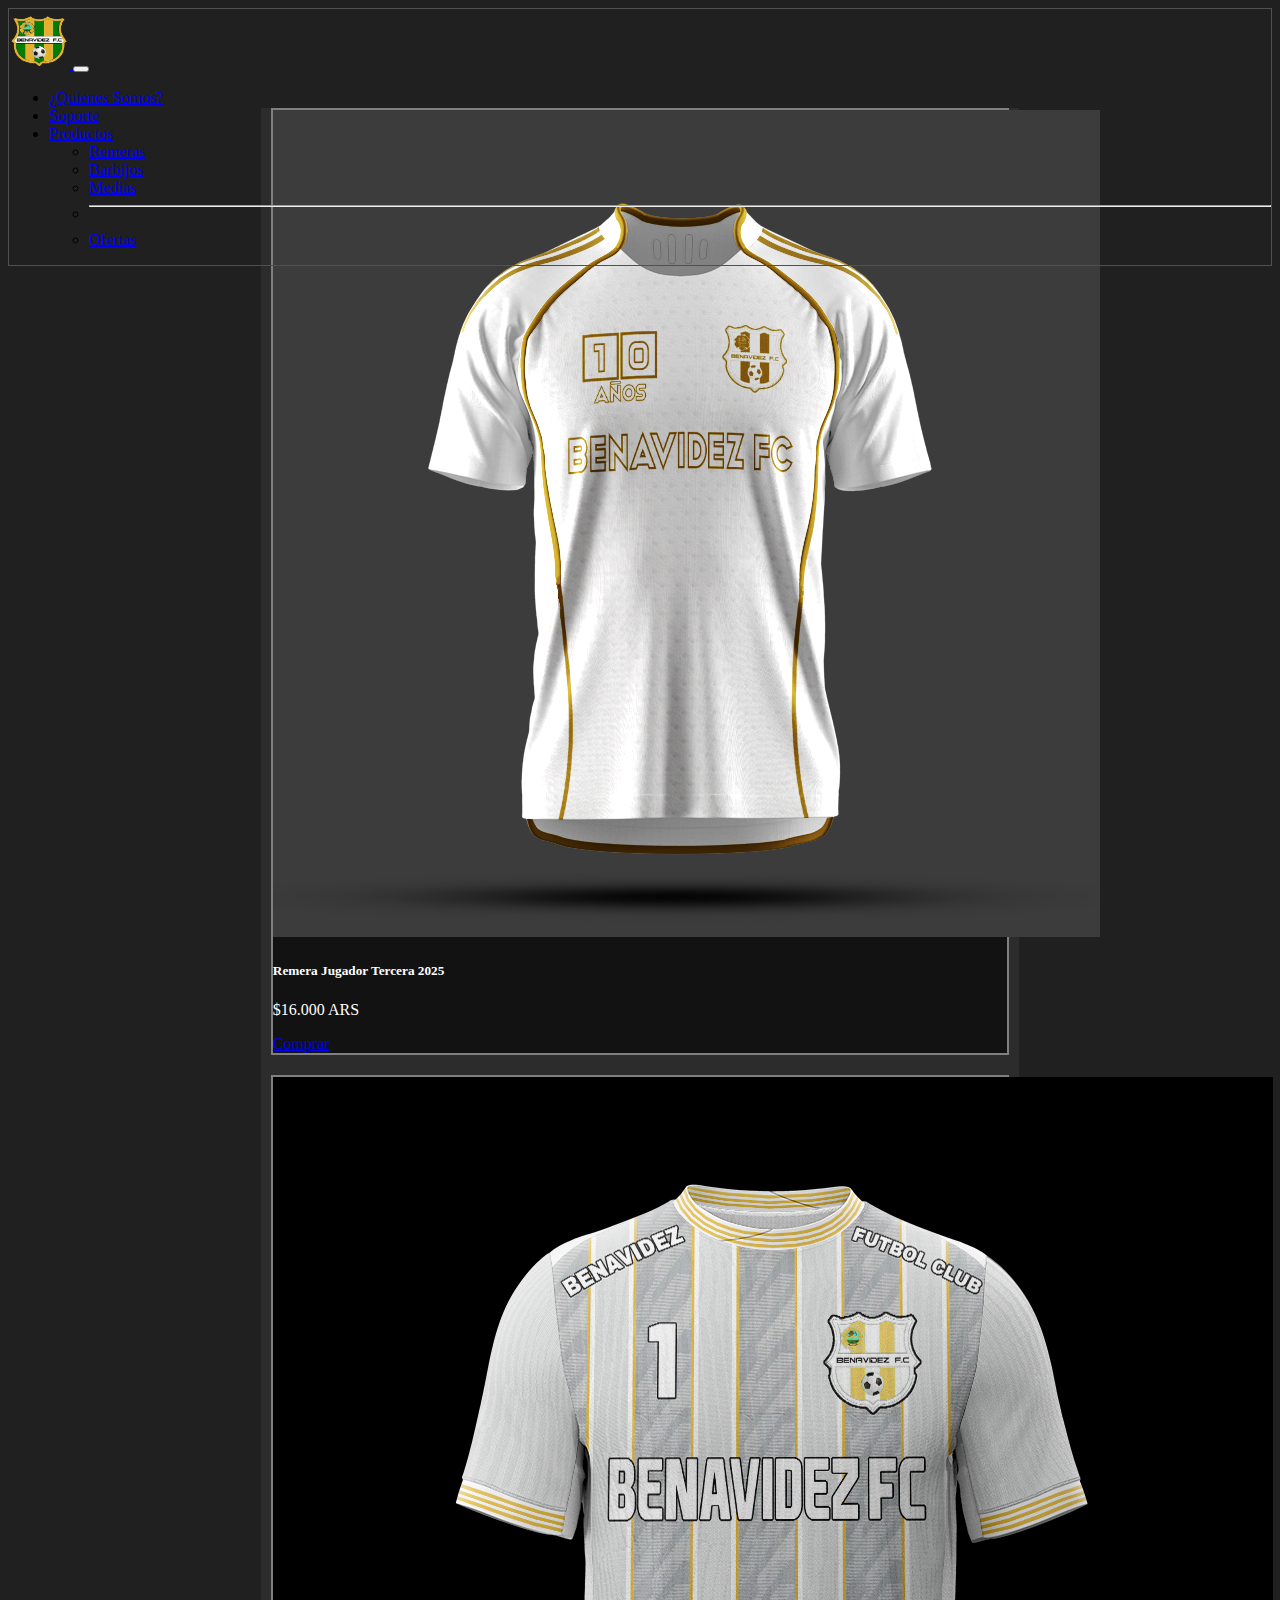
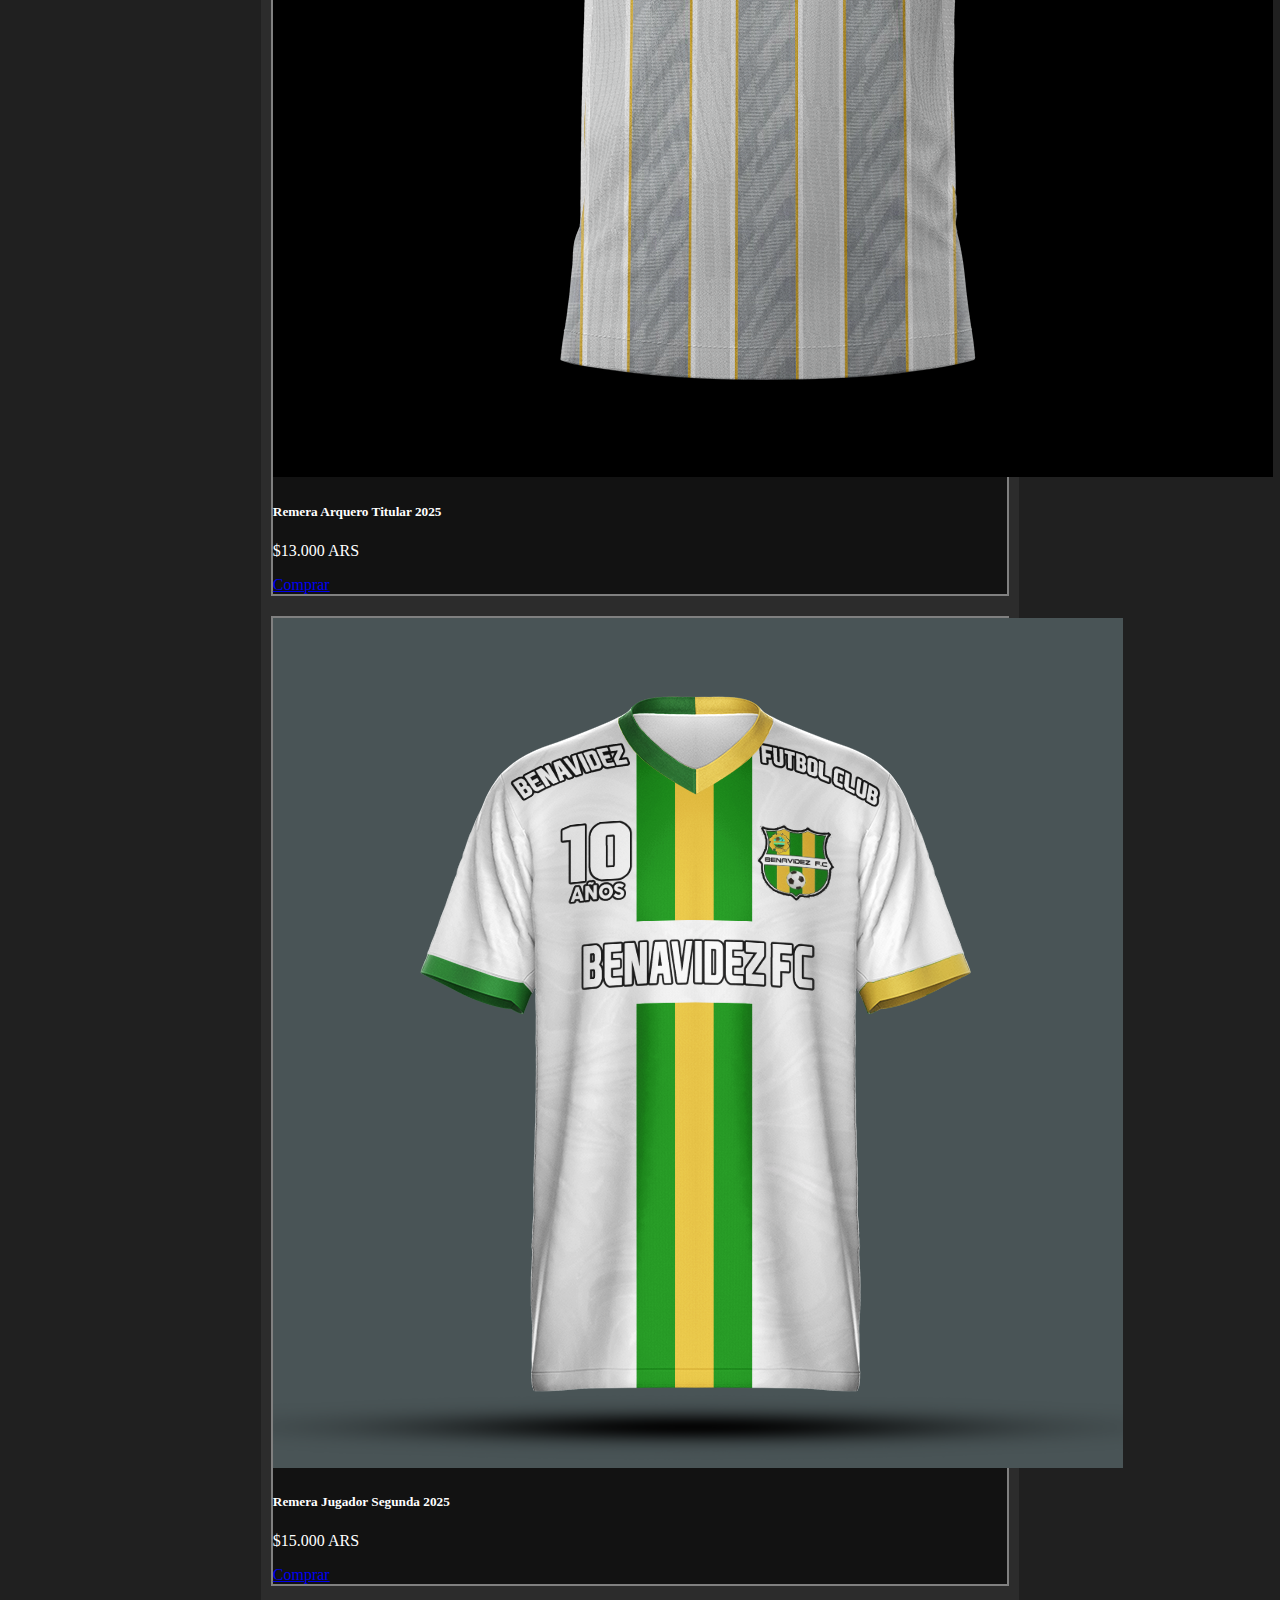
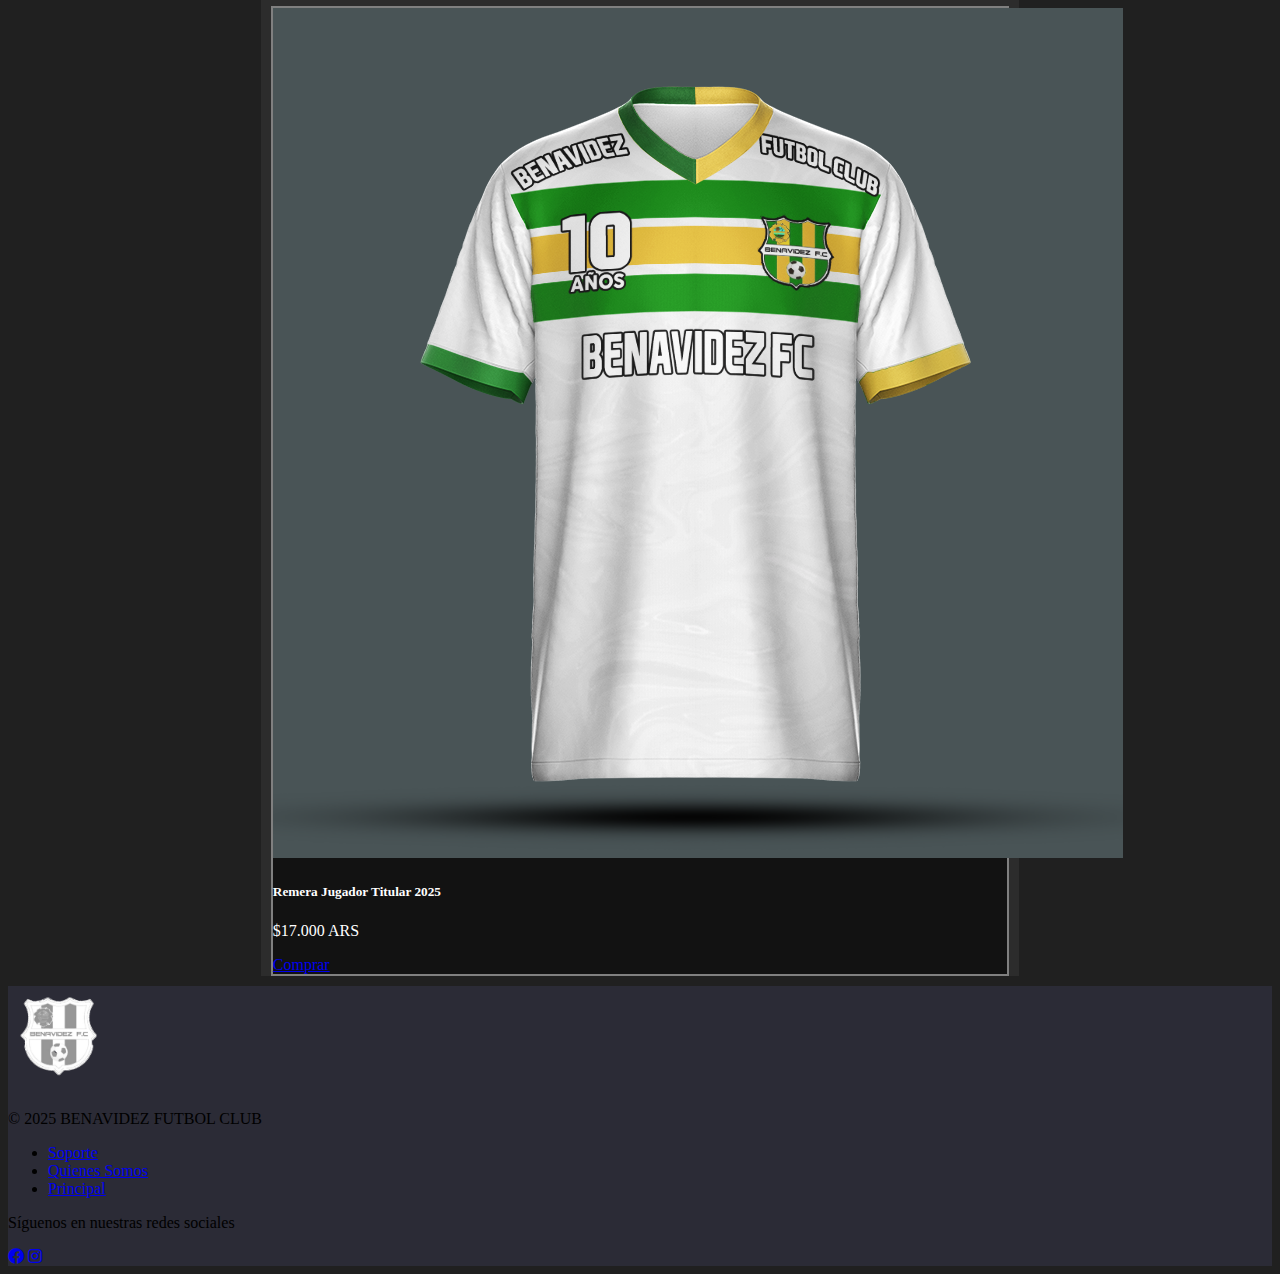
<file: Secciones/productos/productoremeras/html/remera.html>
<!DOCTYPE html>
<html lang="es">

<head>
    <meta charset="UTF-8">
    <meta name="viewport" content="width=device-width, initial-scale=1.0">
    <title>Benavidez FC</title>
    <link rel="shortcut icon" href="/img/logonav.png" type="image/x-icon">
    <link rel="stylesheet" href="/Secciones/productos/productoremeras/css/style.css">
    <link href="https://cdn.jsdelivr.net/npm/bootstrap@5.3.6/dist/css/bootstrap.min.css" rel="stylesheet"
        integrity="sha384-4Q6Gf2aSP4eDXB8Miphtr37CMZZQ5oXLH2yaXMJ2w8e2ZtHTl7GptT4jmndRuHDT" crossorigin="anonymous">
    <script src="https://cdn.jsdelivr.net/npm/bootstrap@5.3.6/dist/js/bootstrap.bundle.min.js"
        integrity="sha384-j1CDi7MgGQ12Z7Qab0qlWQ/Qqz24Gc6BM0thvEMVjHnfYGF0rmFCozFSxQBxwHKO"
        crossorigin="anonymous"></script>
    <link rel="preconnect" href="https://fonts.googleapis.com">
    <link rel="preconnect" href="https://fonts.gstatic.com" crossorigin>
    <link href="https://fonts.googleapis.com/css2?family=Lexend+Deca:wght@100..900&display=swap" rel="stylesheet">
    <link rel="preconnect" href="https://fonts.googleapis.com">
    <link rel="preconnect" href="https://fonts.gstatic.com" crossorigin>
    <link href="https://fonts.googleapis.com/css2?family=Bebas+Neue&display=swap" rel="stylesheet">
    <link rel="stylesheet" href="https://cdnjs.cloudflare.com/ajax/libs/font-awesome/5.15.4/css/all.min.css">
    <link rel="preconnect" href="https://fonts.googleapis.com">
    <link rel="preconnect" href="https://fonts.gstatic.com" crossorigin>
    <link href="https://fonts.googleapis.com/css2?family=Rowdies:wght@300;400;700&display=swap" rel="stylesheet">
    <link rel="preconnect" href="https://fonts.googleapis.com">
    <link rel="preconnect" href="https://fonts.gstatic.com" crossorigin>
    <link href="https://fonts.googleapis.com/css2?family=Ropa+Sans:ital@0;1&display=swap" rel="stylesheet">
</head>

<body style="background-color: #202020;">
    <div class="parent">
        <div class="div1">
            <header class="navbar navbar-expand-lg bg-body-tertiary" data-bs-theme="dark">
                <div class="container-fluid">
                    <a class="navbar-brand" href="/index.html">
                        <img src="/img/logonav.png" alt="logonav">
                    </a>
                    <button class="navbar-toggler" type="button" data-bs-toggle="collapse"
                        data-bs-target="#navbarSupportedContent" aria-controls="navbarSupportedContent"
                        aria-expanded="false" aria-label="Toggle navigation">
                        <span class="navbar-toggler-icon"></span>
                    </button>
                    <div class="collapse navbar-collapse" id="navbarSupportedContent">
                        <ul class="navbar-nav mx-auto mb-2 mb-lg-0 fs-5">
                            <li class="nav-item">
                                <a class="nav-link active" aria-current="page"
                                    href="/Secciones/quienes somos/html/quienessomos.html">¿Quienes Somos?</a>
                            </li>
                            <li class="nav-item">
                                <a class="nav-link" href="/Secciones/soporte/html/soporte.html">Soporte</a>
                            </li>
                            <li class="nav-item dropdown">
                                <a class="nav-link dropdown-toggle" href="#" role="button" data-bs-toggle="dropdown"
                                    aria-expanded="false">
                                    Productos
                                </a>
                                <ul class="dropdown-menu">
                                    <li><a class="dropdown-item"
                                            href="/Secciones/productos/productoremeras/html/remera.html">Remeras</a>
                                    </li>
                                    <li><a class="dropdown-item"
                                            href="/Secciones/productos/productobarbijo/html/barbijo.html">Barbijos</a>
                                    </li>
                                    <li><a class="dropdown-item"
                                            href="/Secciones/productos/productomedias/html/medias.html">Medias</a></li>
                                    <li>
                                        <hr class="dropdown-divider">
                                    </li>
                                    <li><a class="dropdown-item"
                                            href="/Secciones/productos/productoofertas/html/ofertas.html">Ofertas</a>
                                    </li>
                                </ul>
                            </li>
                        </ul>
                    </div>
                </div>
            </header>
        </div>
        <div class="div2"> </div>
        <div class="div3"> </div>
        <div class="div4">
            <main class="container py-5">
                <div class="row row-cols-1 row-cols-md-2 row-cols-lg-2 g-4 justify-content-center">
                    <div class="col">
                        <div class="card bg-dark text-white h-100">
                            <img src="/Secciones/productos/productoremeras/img/benabyd.png" class="card-img-top"
                                alt="RemeraBena">
                            <div class="card-body">
                                <h5 class="card-title">Remera Jugador Tercera 2025</h5>
                                <p class="card-text">$16.000 ARS</p>
                                <a href="#" class="btn btn-primary">Comprar</a>
                            </div>
                        </div>
                    </div>

                    <div class="col">
                        <div class="card bg-dark text-white h-100">
                            <img src="/Secciones/productos/productoremeras/img/benaarquero.png" class="card-img-top"
                                alt="Remera Arquero">
                            <div class="card-body">
                                <h5 class="card-title">Remera Arquero Titular 2025</h5>
                                <p class="card-text">$13.000 ARS</p>
                                <a href="#" class="btn btn-primary">Comprar</a>
                            </div>
                        </div>
                    </div>

                    <div class="col">
                        <div class="card bg-dark text-white h-100">
                            <img src="/Secciones/productos/productoremeras/img/remerasegunda.png" class="card-img-top"
                                alt="Remera Segunda">
                            <div class="card-body">
                                <h5 class="card-title">Remera Jugador Segunda 2025</h5>
                                <p class="card-text">$15.000 ARS</p>
                                <a href="#" class="btn btn-primary">Comprar</a>
                            </div>
                        </div>
                    </div>

                    <div class="col">
                        <div class="card bg-dark text-white h-100">
                            <img src="/Secciones/productos/productoremeras/img/remeratitular.png" class="card-img-top"
                                alt="Remera Primera">
                            <div class="card-body">
                                <h5 class="card-title">Remera Jugador Titular 2025</h5>
                                <p class="card-text">$17.000 ARS</p>
                                <a href="#" class="btn btn-primary">Comprar</a>
                            </div>
                        </div>
                    </div>
                </div>
            </main>


        </div>
        <div class="div5">
            <footer class="footer bg-dark text-white text-center py-4">
                <div class="container">
                    <img src="/img/footerlogo.png" alt="Logo BFC Club">
                    <div class="row">
                        <div class="col-md-4">
                            <p>&copy; 2025 BENAVIDEZ FUTBOL CLUB</p>
                        </div>
                        <div class="col-md-4">
                            <ul class="list-unstyled">
                                <li><a href="/Secciones/soporte/html/soporte.html" class="text-white">Soporte</a></li>
                                <li><a href="/Secciones/quienes somos/html/quienessomos.html" class="text-white">Quienes
                                        Somos</a></li>
                                <li><a href="/index.html" class="text-white">Principal</a></li>
                            </ul>
                        </div>
                        <div class="col-md-4">
                            <p>Síguenos en nuestras redes sociales</p>
                            <a href="https://www.facebook.com/benavidezfc.benavidezfc" class="text-white me-2"><i
                                    class="fab fa-facebook"></i></a>
                            <a href="https://www.instagram.com/benavidezfc/" class="text-white me-2"><i
                                    class="fab fa-instagram"></i></a>
                        </div>
                    </div>
                </div>
            </footer>
        </div>
    </div>
</body>

</html>
</file>
<file: Secciones/quienes somos/css/style.css>
.navbar {
    border: solid 1px rgb(80, 80, 80);
    z-index: 1050;
    position: relative;
}

.navbar:hover {
    background-color: #444444 !important;
}

.container-fluid a img {
    width: 60px;
    height: 60px;
}

main {
    background-color: #2c2c2c;
}

h1 {
    text-align: center;
    color: rgb(255, 255, 255) !important;
    font-family: "Rowdies", sans-serif;
    font-weight: 700;
    font-style: normal;
}

h2 {
    color: rgb(255, 255, 255) !important;
    text-decoration: underline;
    font-family: "Ropa Sans", sans-serif;
    font-weight: 400;
    font-style: normal;
}

p {
    color: white;
    font-size: large;
    font-family: "Ropa Sans", sans-serif;
    font-weight: 400;
    font-style: italic;
}

.parent {
    display: grid;
    grid-template-columns: repeat(5, 1fr);
    grid-template-rows: 80px auto auto auto auto;
    gap: 0;
}

@media (max-width: 767px) {
    .parent {
        display: block;
        
    }

    .div1,
    .div2,
    .div3,
    .div4,
    .div5 {
        grid-area: auto;
        margin: 10px 20px;
        
    }
}

.div1 {
    grid-area: 1 / 1 / 1 / 6;
}

.div2 {
    grid-area: 2 / 1 / 5 / 2;
}

.div3 {
    grid-area: 2 / 5 / 5 / 6;
}

.div4 {
    grid-area: 2 / 2 / 5 / 5;
}

.div5 {
    grid-area: 5 / 1 / 6 / 6;
}

footer {
    background-color: #2b2b36;
}

footer img {
    width: 100px;
    margin-bottom: 10px;
}
</file>
<file: Secciones/productos/productobarbijo/css/style.css>
.navbar {
    border: solid 1px rgb(80, 80, 80);
    z-index: 1050;
    position: relative;
}

.navbar:hover {
    background-color: #444444 !important;
}

.container-fluid a img {
    width: 60px;
    height: 60px;
}

main {
    background-color: #2c2c2c;
}
.card {
    background-color: #121212 !important;
    color: white !important;
    margin: 20px 10px 10px 10px !important;
    border: solid 2px gray !important;
}
.card:hover{
    background-color: #121212 !important;
}
.card-img-top {
    transition: transform 0.3s ease;
}
.card-img-top:hover {
    transform: scale(1.1);
    border-radius: 15px;
}
.parent {
    display: grid;
    grid-template-columns: repeat(5, 1fr);
    grid-template-rows: 80px auto auto auto auto;
    grid-column-gap: 0px;
    grid-row-gap: 0px;
}

.div1 {
    grid-area: 1 / 1 / 1 / 6;
}

.div2 {
    grid-area: 2 / 1 / 5 / 2;
}

.div3 {
    grid-area: 2 / 5 / 5 / 6;
}

.div4 {
    grid-area: 2 / 2 / 5 / 5;
}

.div5 {
    grid-area: 5 / 1 / 6 / 6;
}

footer {
    background-color: #2b2b36;
}

footer img {
    width: 100px;
    margin-bottom: 10px;
}
#tachado {
    text-decoration: line-through !important;
}

#csininteres{
    color: green !important;
}
</file>
<file: Secciones/productos/productomedias/css/style.css>
.navbar {
    border: solid 1px rgb(80, 80, 80);
    z-index: 1050;
    position: relative;
}

.navbar:hover {
    background-color: #444444 !important;
}

.container-fluid a img {
    width: 60px;
    height: 60px;
}

main {
    background-color: #2c2c2c;
}
.card {
    background-color: #121212 !important;
    color: white !important;
    margin: 20px 10px 10px 10px !important;
    border: solid 2px gray !important;
}
.card:hover{
    background-color: #121212 !important;
}
.card-img-top {
    transition: transform 0.3s ease;
}
.card-img-top:hover {
    transform: scale(1.1);
    border-radius: 15px;
}
.parent {
    display: grid;
    grid-template-columns: repeat(5, 1fr);
    grid-template-rows: 80px auto auto auto auto;
    grid-column-gap: 0px;
    grid-row-gap: 0px;
}

.div1 {
    grid-area: 1 / 1 / 1 / 6;
}

.div2 {
    grid-area: 2 / 1 / 5 / 2;
}

.div3 {
    grid-area: 2 / 5 / 5 / 6;
}

.div4 {
    grid-area: 2 / 2 / 5 / 5;
}

.div5 {
    grid-area: 5 / 1 / 6 / 6;
}

footer {
    background-color: #2b2b36;
}

footer img {
    width: 100px;
    margin-bottom: 10px;
}
#tachado {
    text-decoration: line-through !important;
}

#csininteres{
    color: green !important;
}
</file>
<file: Secciones/productos/productoofertas/css/style.css>
.navbar {
    border: solid 1px rgb(80, 80, 80);
    z-index: 1050;
    position: relative;
}

.navbar:hover {
    background-color: #444444 !important;
}

.container-fluid a img {
    width: 60px;
    height: 60px;
}

main {
    background-color: #2c2c2c;
}
.carousel-inner {
    max-width: 900px;
    margin: 0 auto;
}

.carousel-item {
    height: 500px;
}

.carousel-item img {
    width: 100%;
    height: 100%;
    object-fit: cover;
    display: block;
}

.carousel-control-prev-icon,
.carousel-control-next-icon {
    filter: invert(0%) sepia(0%) saturate(0%) hue-rotate(0deg) brightness(0) contrast(100%);
}

.carousel-caption {
    display: block !important;
    background: rgba(0, 0, 0, 0.6);
    padding: 1.5rem;
    border-radius: 0.75rem;
    bottom: 20px !important;
}

.carousel-caption h5 {
    font-size: 1.8rem;
}

.carousel-caption p {
    font-size: 1.1rem;
}

.slidecar {
    color: black !important;
    background-color: #444444a9;
    font-family: "Bebas Neue", sans-serif;
    font-weight: 400;
    font-style: normal;
}
.card {
    background-color: #121212 !important;
    color: white !important;
    margin: 20px 10px 10px 10px !important;
    border: solid 2px gray !important;
}
.card:hover{
    background-color: #121212 !important;
}
.card-img-top {
    transition: transform 0.3s ease;
}
.card-img-top:hover {
    transform: scale(1.1);
    border-radius: 15px;
}
.parent {
    display: grid;
    grid-template-columns: repeat(5, 1fr);
    grid-template-rows: 80px auto auto auto auto;
    grid-column-gap: 0px;
    grid-row-gap: 0px;
}
.div1 {
    grid-area: 1 / 1 / 1 / 6;
}

.div2 {
    grid-area: 2 / 1 / 5 / 2;
}

.div3 {
    grid-area: 2 / 5 / 5 / 6;
}

.div4 {
    grid-area: 2 / 2 / 5 / 5;
}

.div5 {
    grid-area: 5 / 1 / 6 / 6;
}

footer {
    background-color: #2b2b36;
}

footer img {
    width: 100px;
    margin-bottom: 10px;
}
#tachado {
    text-decoration: line-through !important;
}

#csininteres{
    color: green !important;
}
@media (max-width: 768px) {
    .parent {
        display: block;
    }

    .div1,
    .div2,
    .div3,
    .div4,
    .div5 {
        grid-area: unset;
        width: 100%;
    }

    .carousel-item {
        height: 400px;
    }

    .carousel-item img {
        height: 350px;
    }
}
</file>
<file: Secciones/productos/productoremeras/css/style.css>
.navbar {
    border: solid 1px rgb(80, 80, 80);
    z-index: 1050;
    position: relative;
}

.navbar:hover {
    background-color: #444444 !important;
}

.container-fluid a img {
    width: 60px;
    height: 60px;
}

main {
    background-color: #2c2c2c;
}

.card {
    background-color: #121212 !important;
    color: white !important;
    margin: 20px 10px 10px 10px !important;
    border: solid 2px gray !important;
}

.card:hover {
    background-color: #121212 !important;
}

.card-img-top {
    transition: transform 0.3s ease;
}

.card-img-top {
    transition: transform 0.3s ease;
}

.card-img-top:hover {
    transform: scale(1.1);
    border-radius: 15px;
}


.parent {
    display: grid;
    grid-template-columns: repeat(5, 1fr);
    grid-template-rows: 80px auto auto auto auto;
    grid-column-gap: 0px;
    grid-row-gap: 0px;
}

.div1 {
    grid-area: 1 / 1 / 1 / 6;
}

.div2 {
    grid-area: 2 / 1 / 5 / 2;
}

.div3 {
    grid-area: 2 / 5 / 5 / 6;
}

.div4 {
    grid-area: 2 / 2 / 5 / 5;
}

.div5 {
    grid-area: 5 / 1 / 6 / 6;
}

footer {
    background-color: #2b2b36;
}

footer img {
    width: 100px;
    margin-bottom: 10px;
}
</file>
